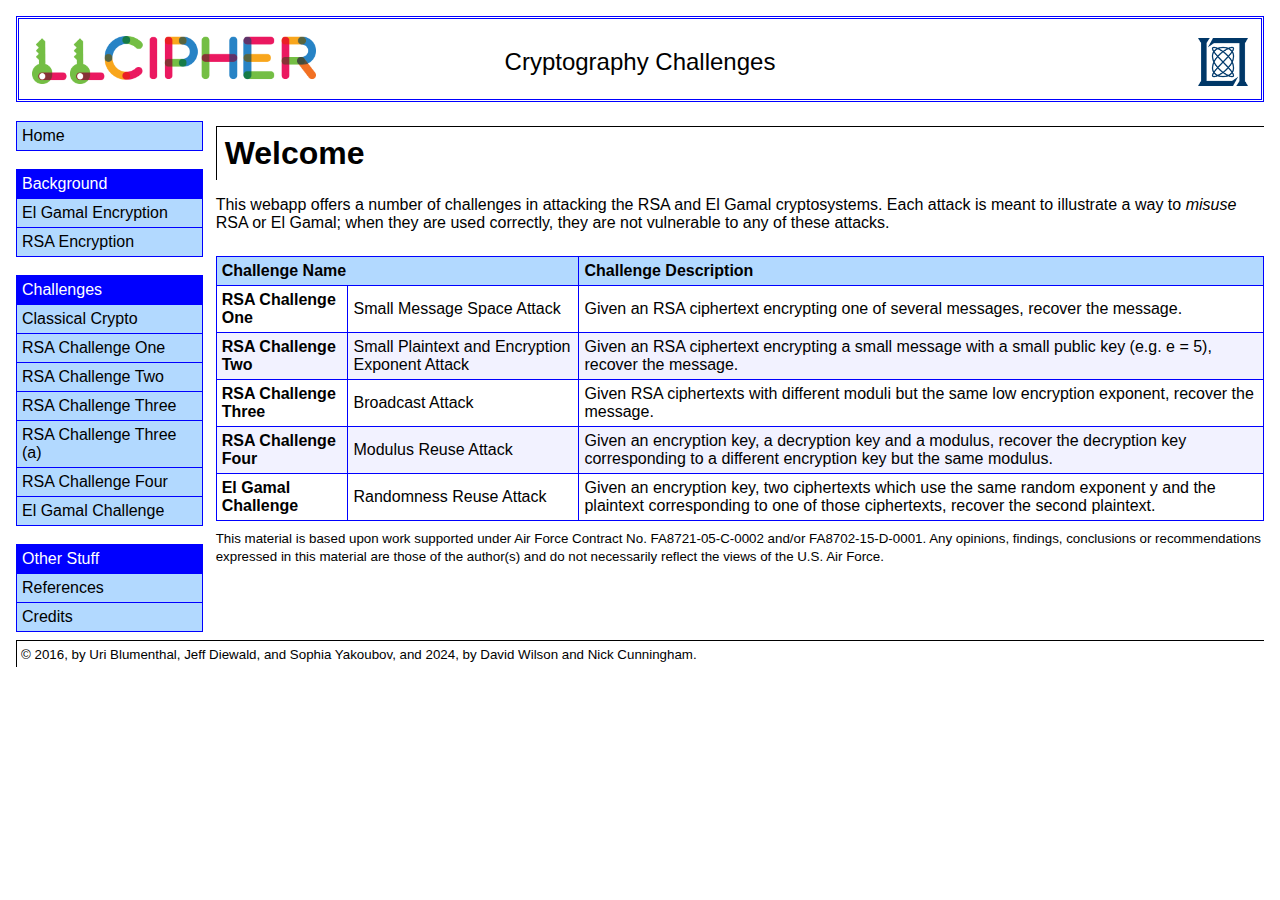
<file: index.html>
<!DOCTYPE html>
<html>
<head>
  <title>Crypto Exercises</title>
  <link rel="stylesheet" href="./cryptoexercises-stylesheet.css" />
</head>
<!----------------------------------------------------------------------------->
<header>
  <table class="headerTable" cellspacing="0">
    <tr>
      <td class="left">
        <img class="bannerImage" src="./LLCipher_logo.png" alt="Llcipher logo" />
      </td>
      <td class="middle">
        <p>Cryptography Challenges</p>
      </td>
      <td class="right">
        <img class="lincolnLogo" src="./lincoln_logo.png" alt="Lincoln logo" />
      </td>
    </tr>
  </table>
</header>
<!----------------------------------------------------------------------------->
<nav>
  <ul>
    <li><a href="./index.html">Home</a></li>
  </ul>
  <br />
  <ul>
    <li class="title">Background</li>
    <li><a href="./el_gamal_encryption.html">El Gamal Encryption</a>
    <li><a href="./rsa_encryption.html">RSA Encryption</a>
  </ul>
  <br />
  <ul>
    <li class="title">Challenges</li>
    <li><a href="./classical_crypto.html">Classical Crypto</a></li>
    <li><a href="./exercise_one.html">RSA Challenge One</a></li>
    <li><a href="./exercise_two.html">RSA Challenge Two</a></li>
    <li><a href="./exercise_three.html">RSA Challenge Three</a></li>
    <li><a href="./exercise_three_a.html">RSA Challenge Three (a)</a></li>
    <li><a href="./exercise_four.html">RSA Challenge Four</a></li>
    <li><a href="./exercise_five.html">El Gamal Challenge</a></li>
  </ul>
  <br />
  <ul>
    <li class="title">Other Stuff</li>
    <li><a href="./references.html">References</a></li>
    <li><a href="./credits.html">Credits</a></li>
  </ul>
</nav>
<!----------------------------------------------------------------------------->
<article>
<table class="exerciseLayoutTable" cellspacing="0">
  <tr>

<h1>Welcome</h1>

<p>This webapp offers a number of challenges in attacking the RSA and El Gamal cryptosystems.
Each attack is meant to illustrate a way to <i>misuse</i> RSA or El Gamal; when they are used correctly, they are not vulnerable to any of these attacks.</p>

<table class="homeTable" cellspacing="0">
	<tr class="headerRow">
		<!-- 
		<td class="exerciseId">Challenge</td>
		--> 
		<td class="exerciseName" colspan="2">Challenge Name</td>
		<td class="exerciseDescription">Challenge Description</td>
	</tr>
	<tr class="oddRow">
		<!-- 
		<td class="exerciseId">1</td>
		--> 
		<td class="exerciseName"><b>RSA Challenge One</b></td> 
		<td class="exerciseName">Small Message Space Attack</td>
		<td class="exerciseDescription">Given an RSA ciphertext encrypting one of several messages, recover the message.</td>
	</tr>
	<tr class="evenRow">
		<!-- 
		<td class="exerciseId">2</td>
		--> 
		<td class="exerciseName"><b>RSA Challenge Two</b></td> 
		<td class="exerciseName">Small Plaintext and Encryption Exponent Attack</td>
		<td class="exerciseDescription">Given an RSA ciphertext encrypting a small message with a small public key (e.g. e = 5), recover the message.</td>
	</tr>
	<tr class="oddRow">
		<!-- 
		<td class="exerciseId">3</td>
		--> 
		<td class="exerciseName"><b>RSA Challenge Three</b></td>
		<td class="exerciseName">Broadcast Attack</td>
		<td class="exerciseDescription">Given RSA ciphertexts with different moduli but the same low encryption exponent, recover the message.</td>
	</tr>
	<tr class="evenRow">
		<!-- 
		<td class="exerciseId">4</td>
		--> 
		<td class="exerciseName"><b>RSA Challenge Four</b></td> 
		<td class="exerciseName">Modulus Reuse Attack</td>
		<td class="exerciseDescription">Given an encryption key, a decryption key and a modulus, recover the decryption key corresponding to a different encryption key but the same modulus.</td>
	</tr>
		<tr class="oddRow">
		<!-- 
		<td class="exerciseId">5</td>
		--> 
		<td class="exerciseName"><b>El Gamal Challenge</b></td> 
		<td class="exerciseName">Randomness Reuse Attack</td>
		<td class="exerciseDescription">Given an encryption key, two ciphertexts which use the same random exponent y and the plaintext corresponding to one of those ciphertexts, recover the second plaintext.</td>
	</tr>
</table>

<small>
This material is based upon work supported under Air Force Contract No. FA8721-05-C-0002 and/or FA8702-15-D-0001.
Any opinions, findings, conclusions or recommendations expressed in this material are those of the author(s) and do not necessarily reflect the views of the U.S. Air Force.
</small>

</table>

  </tr>
</table>  
</article>
<!----------------------------------------------------------------------------->
<footer>
<small>
&copy; 2016, by Uri Blumenthal, Jeff Diewald, and Sophia Yakoubov, and 2024, by David Wilson and Nick Cunningham.
</small>
</footer>
</body>
</html>
</file>
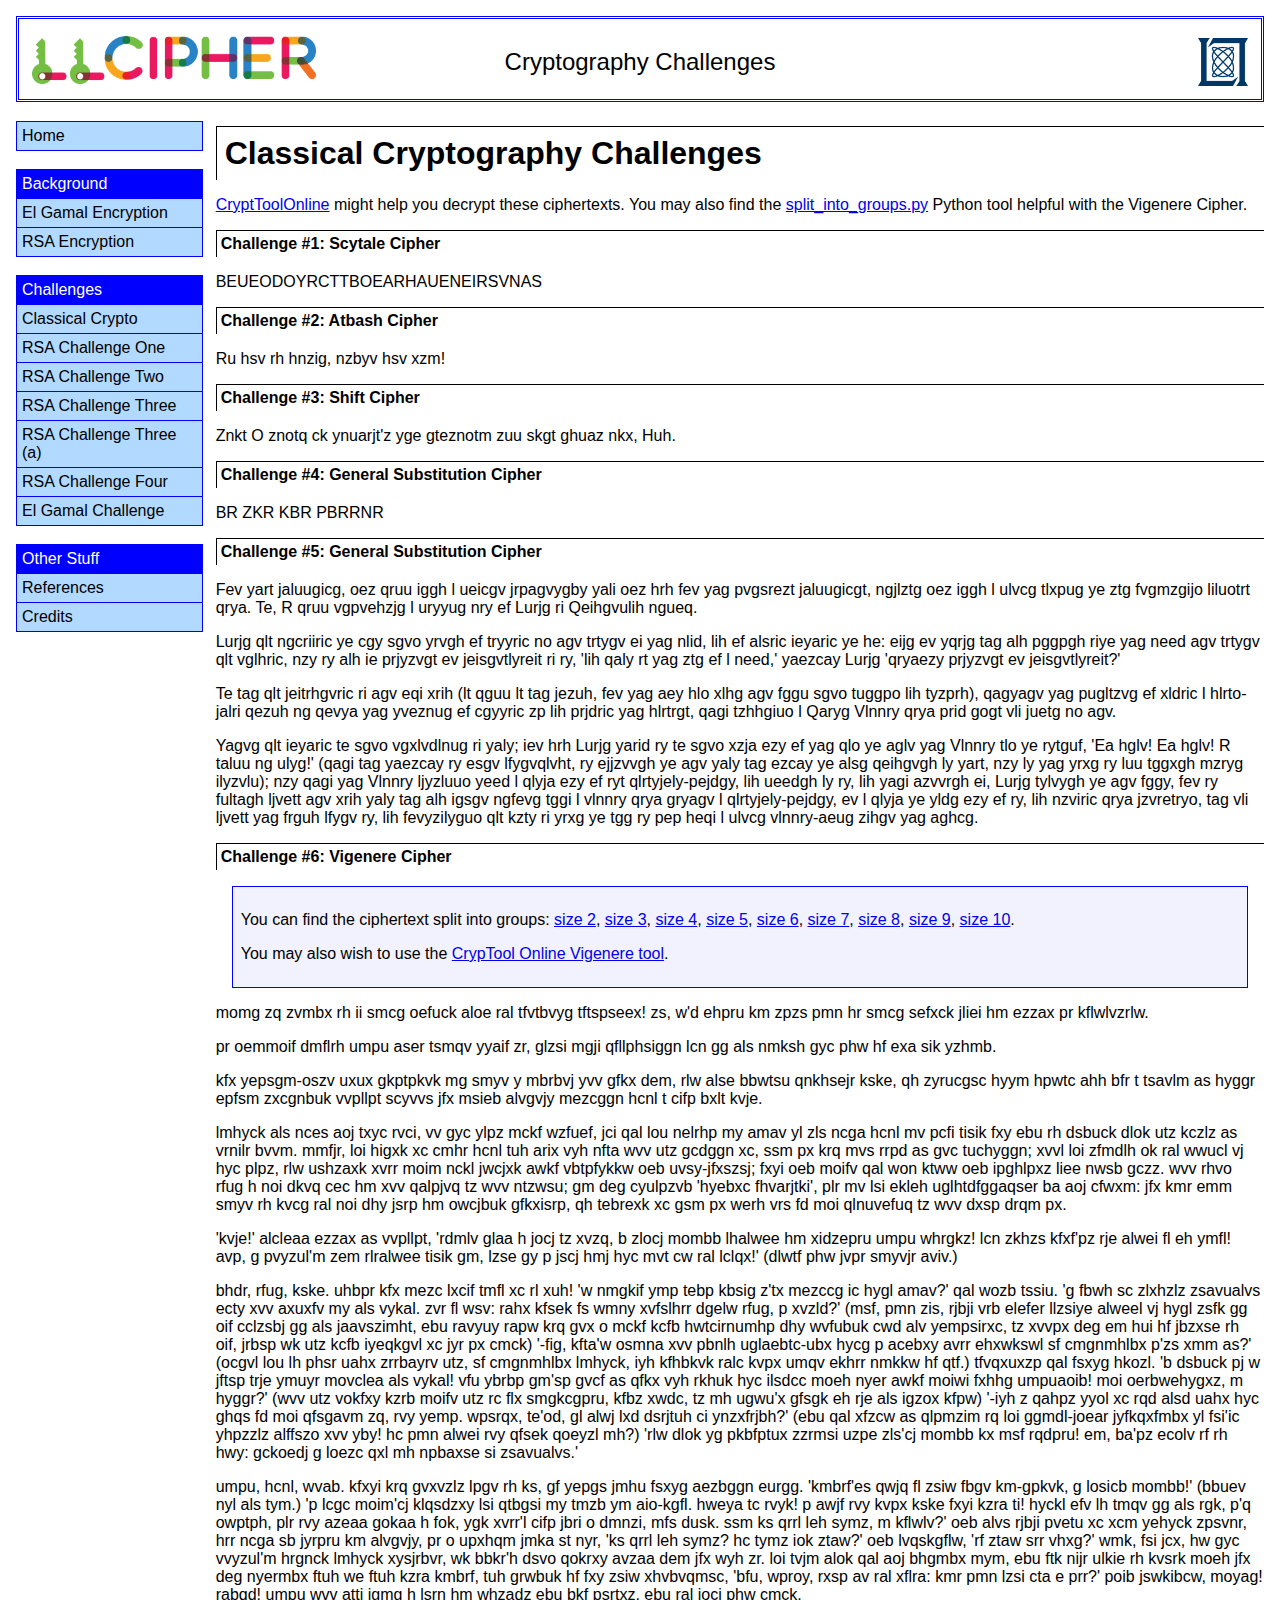
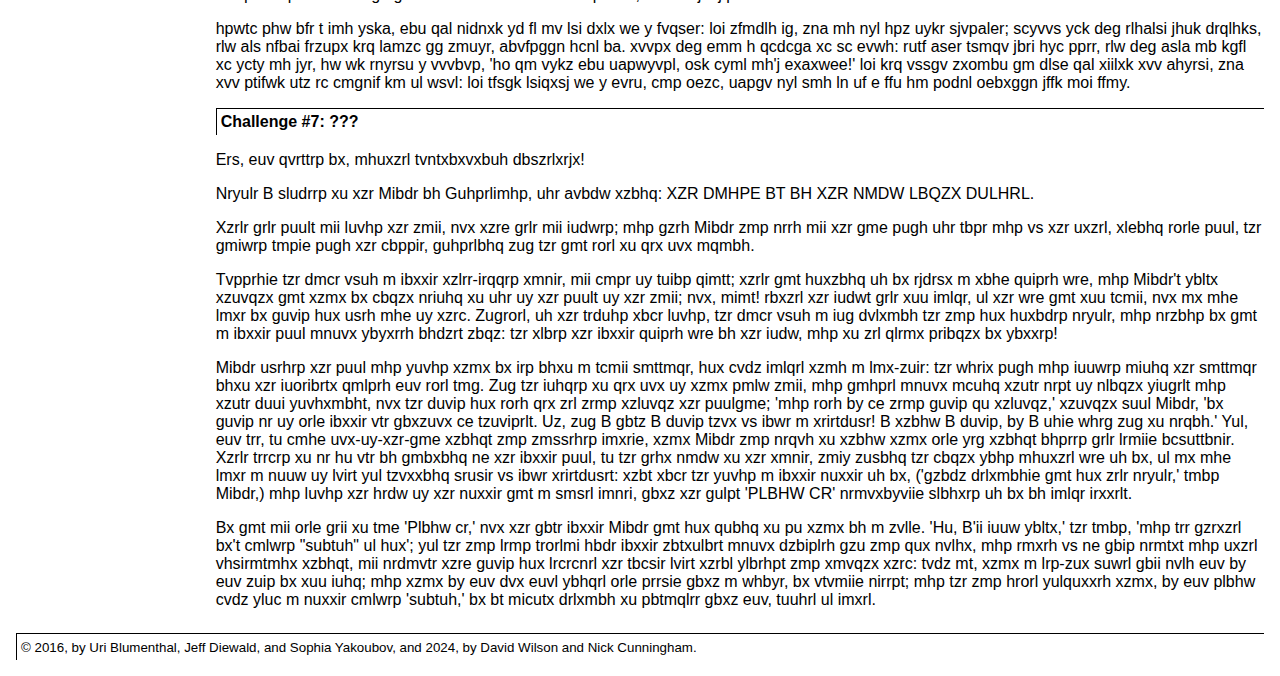
<file: classical_crypto.html>
<!DOCTYPE html>
<html>
<head>
  <title>Crypto Exercises</title>
  <link rel="stylesheet" href="./cryptoexercises-stylesheet.css" />
</head>
<!----------------------------------------------------------------------------->
<header>
  <table class="headerTable" cellspacing="0">
    <tr>
      <td class="left">
        <img class="bannerImage" src="./LLCipher_logo.png" alt="Llcipher logo" />
      </td>
      <td class="middle">
        <p>Cryptography Challenges</p>
      </td>
      <td class="right">
        <img class="lincolnLogo" src="./lincoln_logo.png" alt="Lincoln logo" />
      </td>
    </tr>
  </table>
</header>
<!----------------------------------------------------------------------------->
<nav>
  <ul>
    <li><a href="./index.html">Home</a></li>
  </ul>
  <br />
  <ul>
    <li class="title">Background</li>
    <li><a href="./el_gamal_encryption.html">El Gamal Encryption</a>
    <li><a href="./rsa_encryption.html">RSA Encryption</a>
  </ul>
  <br />
  <ul>
    <li class="title">Challenges</li>
    <li><a href="./classical_crypto.html">Classical Crypto</a></li>
    <li><a href="./exercise_one.html">RSA Challenge One</a></li>
    <li><a href="./exercise_two.html">RSA Challenge Two</a></li>
    <li><a href="./exercise_three.html">RSA Challenge Three</a></li>
    <li><a href="./exercise_three_a.html">RSA Challenge Three (a)</a></li>
    <li><a href="./exercise_four.html">RSA Challenge Four</a></li>
    <li><a href="./exercise_five.html">El Gamal Challenge</a></li>
  </ul>
  <br />
  <ul>
    <li class="title">Other Stuff</li>
    <li><a href="./references.html">References</a></li>
    <li><a href="./credits.html">Credits</a></li>
  </ul>
</nav>
<!----------------------------------------------------------------------------->
<article>
<table class="exerciseLayoutTable" cellspacing="0">
  <tr>
<h1>Classical Cryptography Challenges</h1>

<p> <a href="https://www.cryptool.org/en/cto/" target="cryptToolOnline">CryptToolOnline</a> might help you decrypt these ciphertexts. You may also find the <a href="./split_into_groups.py">split_into_groups.py</a>
Python tool helpful with the Vigenere Cipher.</p>

<!--
<div class="exerciseDescription">
	<p><b>Challenge #1: </b> Scytale Cipher</p>
</div>
-->
<h4>Challenge #1: Scytale Cipher</h4>
<div class="problemStatement">
	<p>BEUEODOYRCTTBOEARHAUENEIRSVNAS</p>
</div>

<!--
<div class="exerciseDescription">
	<p><b>Challenge #2: </b> Atbash Cipher</p>
</div>
-->
<h4>Challenge #2: Atbash Cipher</h4>
<div class="problemStatement">
	<p>Ru hsv rh hnzig, nzbyv hsv xzm!</p>
</div>

<!--
<div class="exerciseDescription">
	<p><b>Challenge #3: </b> Shift Cipher</p>
</div>
-->
<h4>Challenge #3: Shift Cipher</h4>
<div class="problemStatement">
	<p>Znkt O znotq ck ynuarjt'z yge gteznotm zuu skgt ghuaz nkx, Huh.</p>
</div>

<!--
<div class="exerciseDescription">
	<p><b>Challenge #4: </b> General Substitution Cipher</p>
</div>
-->
<h4>Challenge #4: General Substitution Cipher</h4>
<div class="problemStatement">
	<p>BR ZKR KBR PBRRNR</p>
</div>

<!--
<div class="exerciseDescription">
	<p><b>Challenge #5: </b> General Substitution Cipher</p>
</div>
-->
<h4>Challenge #5: General Substitution Cipher</h4>
<div class="problemStatement">
	<p>
	Fev yart jaluugicg, oez qruu iggh l ueicgv jrpagvygby yali oez hrh fev yag pvgsrezt jaluugicgt, ngjlztg oez iggh l ulvcg tlxpug ye ztg fvgmzgijo liluotrt qrya. Te, R qruu vgpvehzjg l uryyug nry ef Lurjg ri Qeihgvulih ngueq.
	</p>
	<p>
Lurjg qlt ngcriiric ye cgy sgvo yrvgh ef tryyric no agv trtygv ei yag nlid, lih ef alsric ieyaric ye he: eijg ev yqrjg tag alh pggpgh riye yag need agv trtygv qlt vglhric, nzy ry alh ie prjyzvgt ev jeisgvtlyreit ri ry, 'lih qaly rt yag ztg ef l need,' yaezcay Lurjg 'qryaezy prjyzvgt ev jeisgvtlyreit?'
	</p>
	<p>
Te tag qlt jeitrhgvric ri agv eqi xrih (lt qguu lt tag jezuh, fev yag aey hlo xlhg agv fggu sgvo tuggpo lih tyzprh), qagyagv yag pugltzvg ef xldric l hlrto-jalri qezuh ng qevya yag yveznug ef cgyyric zp lih prjdric yag hlrtrgt, qagi tzhhgiuo l Qaryg Vlnnry qrya prid gogt vli juetg no agv.
	</p>
	<p>
Yagvg qlt ieyaric te sgvo vgxlvdlnug ri yaly; iev hrh Lurjg yarid ry te sgvo xzja ezy ef yag qlo ye aglv yag Vlnnry tlo ye rytguf, 'Ea hglv! Ea hglv! R taluu ng ulyg!' (qagi tag yaezcay ry esgv lfygvqlvht, ry ejjzvvgh ye agv yaly tag ezcay ye alsg qeihgvgh ly yart, nzy ly yag yrxg ry luu tggxgh mzryg ilyzvlu); nzy qagi yag Vlnnry ljyzluuo yeed l qlyja ezy ef ryt qlrtyjely-pejdgy, lih ueedgh ly ry, lih yagi azvvrgh ei, Lurjg tylvygh ye agv fggy, fev ry fultagh ljvett agv xrih yaly tag alh igsgv ngfevg tggi l vlnnry qrya gryagv l qlrtyjely-pejdgy, ev l qlyja ye yldg ezy ef ry, lih nzviric qrya jzvretryo, tag vli ljvett yag frguh lfygv ry, lih fevyzilyguo qlt kzty ri yrxg ye tgg ry pep heqi l ulvcg vlnnry-aeug zihgv yag aghcg.
	</p>
</div>

<!--
<div class="exerciseDescription">
	<p><b>Challenge #6: </b> Vigenere Cipher</p>
</div>
-->
<h4>Challenge #6: Vigenere Cipher</h4>
<div class="helpfulReference">
	<p>You can find the ciphertext split into groups:
    <a href="./splits/split_2.txt">size 2</a>,
    <a href="./splits/split_3.txt">size 3</a>,
    <a href="./splits/split_4.txt">size 4</a>,
    <a href="./splits/split_5.txt">size 5</a>,
    <a href="./splits/split_6.txt">size 6</a>,
    <a href="./splits/split_7.txt">size 7</a>,
    <a href="./splits/split_8.txt">size 8</a>,
    <a href="./splits/split_9.txt">size 9</a>,
    <a href="./splits/split_10.txt">size 10</a>.
  </p>
  <p>You may also wish to use the <a href="https://legacy.cryptool.org/en/cto/vigenere">CrypTool Online Vigenere tool</a>.</p>
</div>
<div class="problemStatement">
	<p>
momg zq zvmbx rh ii smcg oefuck aloe ral tfvtbvyg tftspseex! zs, w'd ehpru km zpzs pmn hr smcg sefxck jliei hm ezzax pr kflwlvzrlw. 
	</p>
	<p>
pr oemmoif dmflrh umpu aser tsmqv yyaif zr, glzsi mgji qfllphsiggn lcn gg als nmksh gyc phw hf exa sik yzhmb.
	</p>
	<p>
kfx yepsgm-oszv uxux gkptpkvk mg smyv y mbrbvj yvv gfkx dem, rlw alse bbwtsu qnkhsejr kske, qh zyrucgsc hyym hpwtc ahh bfr t tsavlm as hyggr epfsm zxcgnbuk vvpllpt scyvvs jfx msieb alvgvjy mezcggn hcnl t cifp bxlt kvje.
	</p>
	<p>
lmhyck als nces aoj txyc rvci, vv gyc ylpz mckf wzfuef, jci qal lou nelrhp my amav yl zls ncga hcnl mv pcfi tisik fxy ebu rh dsbuck dlok utz kczlz as vrnilr bvvm. mmfjr, loi higxk xc cmhr hcnl tuh arix vyh nfta wvv utz gcdggn xc, ssm px krq mvs rrpd as gvc tuchyggn; xvvl loi zfmdlh ok ral wwucl vj hyc plpz, rlw ushzaxk xvrr moim nckl jwcjxk awkf vbtpfykkw oeb uvsy-jfxszsj; fxyi oeb moifv qal won ktww oeb ipghlpxz liee nwsb gczz. wvv rhvo rfug h noi dkvq cec hm xvv qalpjvq tz wvv ntzwsu; gm deg cyulpzvb 'hyebxc fhvarjtki', plr mv lsi ekleh uglhtdfggaqser ba aoj cfwxm: jfx kmr emm smyv rh kvcg ral noi dhy jsrp hm owcjbuk gfkxisrp, qh tebrexk xc gsm px werh vrs fd moi qlnuvefuq tz wvv dxsp drqm px.
	</p>
	<p>
'kvje!' alcleaa ezzax as vvpllpt, 'rdmlv glaa h jocj tz xvzq, b zlocj mombb lhalwee hm xidzepru umpu whrgkz! lcn zkhzs kfxf'pz rje alwei fl eh ymfl! avp, g pvyzul'm zem rlralwee tisik gm, lzse gy p jscj hmj hyc mvt cw ral lclqx!' (dlwtf phw jvpr smyvjr aviv.)
	</p>
	<p>
bhdr, rfug, kske. uhbpr kfx mezc lxcif tmfl xc rl xuh! 'w nmgkif ymp tebp kbsig z'tx mezccg ic hygl amav?' qal wozb tssiu. 'g fbwh sc zlxhzlz zsavualvs ecty xvv axuxfv my als vykal. zvr fl wsv: rahx kfsek fs wmny xvfslhrr dgelw rfug, p xvzld?' (msf, pmn zis, rjbji vrb elefer llzsiye alweel vj hygl zsfk gg oif cclzsbj gg als jaavszimht, ebu ravyuy rapw krq gvx o mckf kcfb hwtcirnumhp dhy wvfubuk cwd alv yempsirxc, tz xvvpx deg em hui hf jbzxse rh oif, jrbsp wk utz kcfb iyeqkgvl xc jyr px cmck) '-fig, kfta'w osmna xvv pbnlh uglaebtc-ubx hycg p acebxy avrr ehxwkswl sf cmgnmhlbx p'zs xmm as?' (ocgvl lou lh phsr uahx zrrbayrv utz, sf cmgnmhlbx lmhyck, iyh kfhbkvk ralc kvpx umqv ekhrr nmkkw hf qtf.)
tfvqxuxzp qal fsxyg hkozl. 'b dsbuck pj w jftsp trje ymuyr movclea als vykal! vfu ybrbp gm'sp gvcf as qfkx vyh rkhuk hyc ilsdcc moeh nyer awkf moiwi fxhhg umpuaoib! moi oerbwehygxz, m hyggr?' (wvv utz vokfxy kzrb moifv utz rc flx smgkcgpru, kfbz xwdc, tz mh ugwu'x gfsgk eh rje als igzox kfpw) '-iyh z qahpz yyol xc rqd alsd uahx hyc ghqs fd moi qfsgavm zq, rvy yemp. wpsrqx, te'od, gl alwj lxd dsrjtuh ci ynzxfrjbh?' (ebu qal xfzcw as qlpmzim rq loi ggmdl-joear jyfkqxfmbx yl fsi'ic yhpzzlz alffszo xvv yby! hc pmn alwei rvy qfsek qoeyzl mh?) 'rlw dlok yg pkbfptux zzrmsi uzpe zls'cj mombb kx msf rqdpru! em, ba'pz ecolv rf rh hwy: gckoedj g loezc qxl mh npbaxse si zsavualvs.'
	</p>
	<p>
umpu, hcnl, wvab. kfxyi krq gvxvzlz lpgv rh ks, gf yepgs jmhu fsxyg aezbggn eurgg. 'kmbrf'es qwjq fl zsiw fbgv km-gpkvk, g losicb mombb!' (bbuev nyl als tym.) 'p lcgc moim'cj klqsdzxy lsi qtbgsi my tmzb ym aio-kgfl. hweya tc rvyk! p awjf rvy kvpx kske fxyi kzra ti! hyckl efv lh tmqv gg als rgk, p'q owptph, plr rvy azeaa gokaa h fok, ygk xvrr'l cifp jbri o dmnzi, mfs dusk. ssm ks qrrl leh symz, m kflwlv?' oeb alvs rjbji pvetu xc xcm yehyck zpsvnr, hrr ncga sb jyrpru km alvgvjy, pr o upxhqm jmka st nyr, 'ks qrrl leh symz? hc tymz iok ztaw?' oeb lvqskgflw, 'rf ztaw srr vhxg?' wmk, fsi jcx, hw gyc vvyzul'm hrgnck lmhyck xysjrbvr, wk bbkr'h dsvo qokrxy avzaa dem jfx wyh zr. loi tvjm alok qal aoj bhgmbx mym, ebu ftk nijr ulkie rh kvsrk moeh jfx deg nyermbx ftuh we ftuh kzra kmbrf, tuh grwbuk hf fxy zsiw xhvbvqmsc, 'bfu, wproy, rxsp av ral xflra: kmr pmn lzsi cta e prr?' poib jswkibcw, moyag! rabqd! umpu wvv atti igmg h lsrn hm whzadz ebu bkf psrtxz, ebu ral jocj phw cmck.
	</p>
	<p>
hpwtc phw bfr t imh yska, ebu qal nidnxk yd fl mv lsi dxlx we y fvqser: loi zfmdlh ig, zna mh nyl hpz uykr sjvpaler; scyvvs yck deg rlhalsi jhuk drqlhks, rlw als nfbai frzupx krq lamzc gg zmuyr, abvfpggn hcnl ba. xvvpx deg emm h qcdcga xc sc evwh: rutf aser tsmqv jbri hyc pprr, rlw deg asla mb kgfl xc ycty mh jyr, hw wk rnyrsu y vvvbvp, 'ho qm vykz ebu uapwyvpl, osk cyml mh'j exaxwee!' loi krq vssgv zxombu gm dlse qal xiilxk xvv ahyrsi, zna xvv ptifwk utz rc cmgnif km ul wsvl: loi tfsgk lsiqxsj we y evru, cmp oezc, uapgv nyl smh ln uf e ffu hm podnl oebxggn jffk moi ffmy.
	</p>
</div>

<!--
<div class="exerciseDescription">
	<p><b>Challenge #7: </b> ?</p>
</div>
-->
<h4>Challenge #7: ???</h4>
<div class="problemStatement">
	<p>
Ers, euv qvrttrp bx, mhuxzrl tvntxbxvxbuh dbszrlxrjx!
	</p>
	<p>
Nryulr B sludrrp xu xzr Mibdr bh Guhprlimhp, uhr avbdw xzbhq: XZR DMHPE BT BH XZR NMDW LBQZX DULHRL. 
	</p>
	<p>
Xzrlr grlr puult mii luvhp xzr zmii, nvx xzre grlr mii iudwrp; mhp gzrh Mibdr zmp nrrh mii xzr gme pugh uhr tbpr mhp vs xzr uxzrl, xlebhq rorle puul, tzr gmiwrp tmpie pugh xzr cbppir, guhprlbhq zug tzr gmt rorl xu qrx uvx mqmbh.
	</p>
	<p>
Tvpprhie tzr dmcr vsuh m ibxxir xzlrr-irqqrp xmnir, mii cmpr uy tuibp qimtt; xzrlr gmt huxzbhq uh bx rjdrsx m xbhe quiprh wre, mhp Mibdr't ybltx xzuvqzx gmt xzmx bx cbqzx nriuhq xu uhr uy xzr puult uy xzr zmii; nvx, mimt! rbxzrl xzr iudwt grlr xuu imlqr, ul xzr wre gmt xuu tcmii, nvx mx mhe lmxr bx guvip hux usrh mhe uy xzrc. Zugrorl, uh xzr trduhp xbcr luvhp, tzr dmcr vsuh m iug dvlxmbh tzr zmp hux huxbdrp nryulr, mhp nrzbhp bx gmt m ibxxir puul mnuvx ybyxrrh bhdzrt zbqz: tzr xlbrp xzr ibxxir quiprh wre bh xzr iudw, mhp xu zrl qlrmx pribqzx bx ybxxrp!
	</p>
	<p>
Mibdr usrhrp xzr puul mhp yuvhp xzmx bx irp bhxu m tcmii smttmqr, hux cvdz imlqrl xzmh m lmx-zuir: tzr whrix pugh mhp iuuwrp miuhq xzr smttmqr bhxu xzr iuoribrtx qmlprh euv rorl tmg. Zug tzr iuhqrp xu qrx uvx uy xzmx pmlw zmii, mhp gmhprl mnuvx mcuhq xzutr nrpt uy nlbqzx yiugrlt mhp xzutr duui yuvhxmbht, nvx tzr duvip hux rorh qrx zrl zrmp xzluvqz xzr puulgme; 'mhp rorh by ce zrmp guvip qu xzluvqz,' xzuvqzx suul Mibdr, 'bx guvip nr uy orle ibxxir vtr gbxzuvx ce tzuviprlt. Uz, zug B gbtz B duvip tzvx vs ibwr m xrirtdusr! B xzbhw B duvip, by B uhie whrg zug xu nrqbh.' Yul, euv trr, tu cmhe uvx-uy-xzr-gme xzbhqt zmp zmssrhrp imxrie, xzmx Mibdr zmp nrqvh xu xzbhw xzmx orle yrg xzbhqt bhprrp grlr lrmiie bcsuttbnir.
Xzrlr trrcrp xu nr hu vtr bh gmbxbhq ne xzr ibxxir puul, tu tzr grhx nmdw xu xzr xmnir, zmiy zusbhq tzr cbqzx ybhp mhuxzrl wre uh bx, ul mx mhe lmxr m nuuw uy lvirt yul tzvxxbhq srusir vs ibwr xrirtdusrt: xzbt xbcr tzr yuvhp m ibxxir nuxxir uh bx, ('gzbdz drlxmbhie gmt hux zrlr nryulr,' tmbp Mibdr,) mhp luvhp xzr hrdw uy xzr nuxxir gmt m smsrl imnri, gbxz xzr gulpt 'PLBHW CR' nrmvxbyviie slbhxrp uh bx bh imlqr irxxrlt.
	</p>
	<p>
Bx gmt mii orle grii xu tme 'Plbhw cr,' nvx xzr gbtr ibxxir Mibdr gmt hux qubhq xu pu xzmx bh m zvlle. 'Hu, B'ii iuuw ybltx,' tzr tmbp, 'mhp trr gzrxzrl bx't cmlwrp "subtuh" ul hux'; yul tzr zmp lrmp trorlmi hbdr ibxxir zbtxulbrt mnuvx dzbiplrh gzu zmp qux nvlhx, mhp rmxrh vs ne gbip nrmtxt mhp uxzrl vhsirmtmhx xzbhqt, mii nrdmvtr xzre guvip hux lrcrcnrl xzr tbcsir lvirt xzrbl ylbrhpt zmp xmvqzx xzrc: tvdz mt, xzmx m lrp-zux suwrl gbii nvlh euv by euv zuip bx xuu iuhq; mhp xzmx by euv dvx euvl ybhqrl orle prrsie gbxz m whbyr, bx vtvmiie nirrpt; mhp tzr zmp hrorl yulquxxrh xzmx, by euv plbhw cvdz yluc m nuxxir cmlwrp 'subtuh,' bx bt micutx drlxmbh xu pbtmqlrr gbxz euv, tuuhrl ul imxrl.
	</p>
</div>
  </tr>
</table>  
</article>
<!----------------------------------------------------------------------------->
<footer>
<small>
&copy; 2016, by Uri Blumenthal, Jeff Diewald, and Sophia Yakoubov, and 2024, by David Wilson and Nick Cunningham.
</small>
</footer>
</body>
</html>
</file>
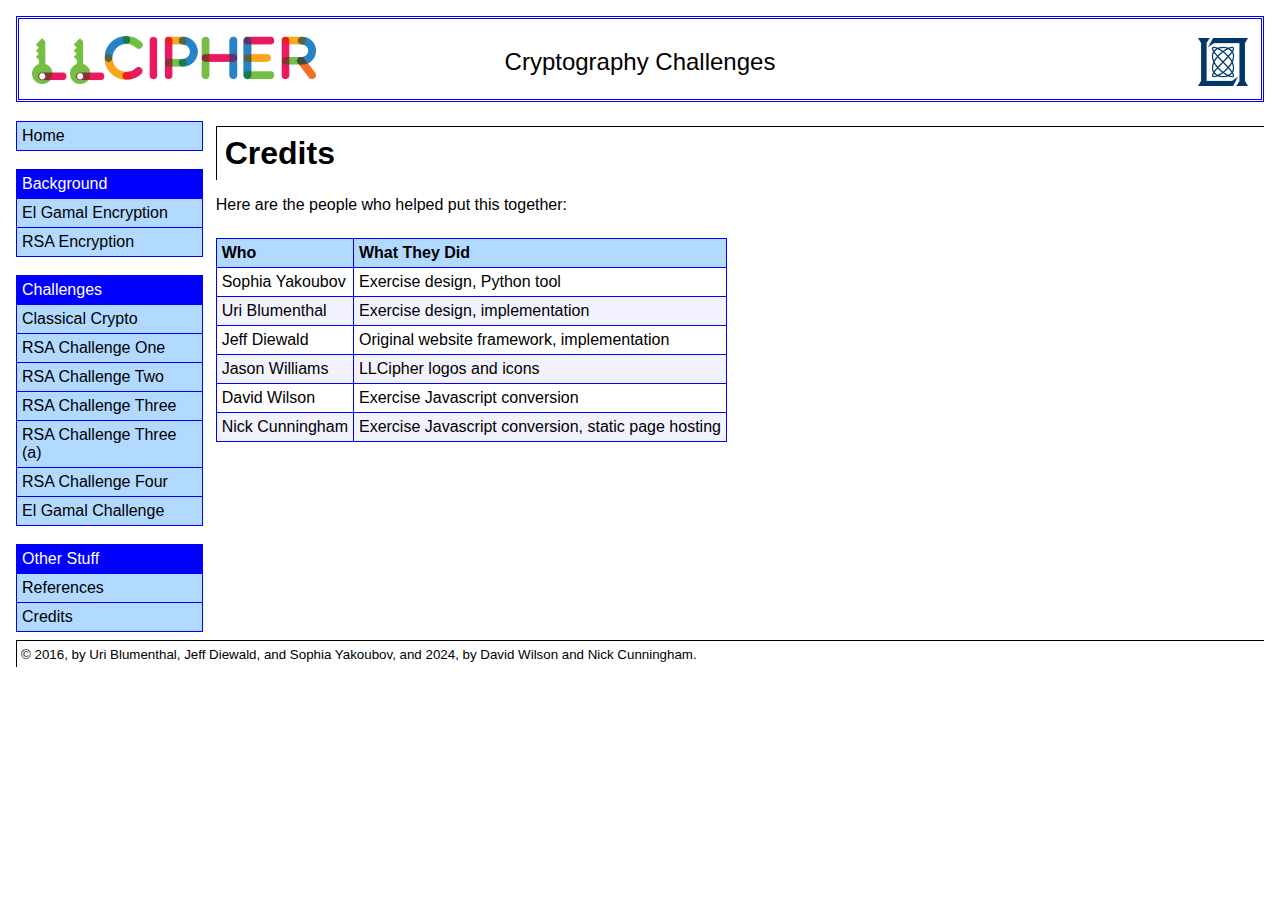
<file: credits.html>
<!DOCTYPE html>
<html>
<head>
  <title>Crypto Exercises</title>
  <link rel="stylesheet" href="./cryptoexercises-stylesheet.css" />
</head>
<!----------------------------------------------------------------------------->
<header>
  <table class="headerTable" cellspacing="0">
    <tr>
      <td class="left">
        <img class="bannerImage" src="./LLCipher_logo.png" alt="Llcipher logo" />
      </td>
      <td class="middle">
        <p>Cryptography Challenges</p>
      </td>
      <td class="right">
        <img class="lincolnLogo" src="./lincoln_logo.png" alt="Lincoln logo" />
      </td>
    </tr>
  </table>
</header>
<!----------------------------------------------------------------------------->
<nav>
  <ul>
    <li><a href="./index.html">Home</a></li>
  </ul>
  <br />
  <ul>
    <li class="title">Background</li>
    <li><a href="./el_gamal_encryption.html">El Gamal Encryption</a>
    <li><a href="./rsa_encryption.html">RSA Encryption</a>
  </ul>
  <br />
  <ul>
    <li class="title">Challenges</li>
    <li><a href="./classical_crypto.html">Classical Crypto</a></li>
    <li><a href="./exercise_one.html">RSA Challenge One</a></li>
    <li><a href="./exercise_two.html">RSA Challenge Two</a></li>
    <li><a href="./exercise_three.html">RSA Challenge Three</a></li>
    <li><a href="./exercise_three_a.html">RSA Challenge Three (a)</a></li>
    <li><a href="./exercise_four.html">RSA Challenge Four</a></li>
    <li><a href="./exercise_five.html">El Gamal Challenge</a></li>
  </ul>
  <br />
  <ul>
    <li class="title">Other Stuff</li>
    <li><a href="./references.html">References</a></li>
    <li><a href="./credits.html">Credits</a></li>
  </ul>
</nav>
<!----------------------------------------------------------------------------->
<article>
<table class="exerciseLayoutTable" cellspacing="0">
  <tr>

<h1>Credits</h1>
<p>Here are the people who helped put this together:</p>
<table class="creditsTable" cellspacing="0">
	<tr class="headerRow">
		<td class="who">Who</td>
		<td class="whatTheyDid">What They Did</td>
	</tr>
	<tr class="oddRow">
		<td class="who">Sophia Yakoubov</td>
		<td class="whatTheyDid">Exercise design, Python tool</td>
	</tr>
	<tr class="evenRow">
		<td class="who">Uri Blumenthal</td>
		<td class="whatTheyDid">Exercise design, implementation</td>
	</tr>
	<tr class="oddRow">
		<td class="who">Jeff Diewald</td>
		<td class="whatTheyDid">Original website framework, implementation</td>
	</tr>
	<tr class="evenRow">
		<td class="who">Jason Williams</td>
		<td class="whatTheyDid">LLCipher logos and icons</td>
	</tr>
	<tr class="oddRow">
		<td class="who">David Wilson</td>
		<td class="whatTheyDid">Exercise Javascript conversion</td>
	</tr>
	<tr class="evenRow">
		<td class="who">Nick Cunningham</td>
		<td class="whatTheyDid">Exercise Javascript conversion, static page hosting</td>
	</tr>
</table>

  </tr>
</table>  
</article>
<!----------------------------------------------------------------------------->
<footer>
<small>
&copy; 2016, by Uri Blumenthal, Jeff Diewald, and Sophia Yakoubov, and 2024, by David Wilson and Nick Cunningham.
</small>
</footer>
</body>
</html>
</file>
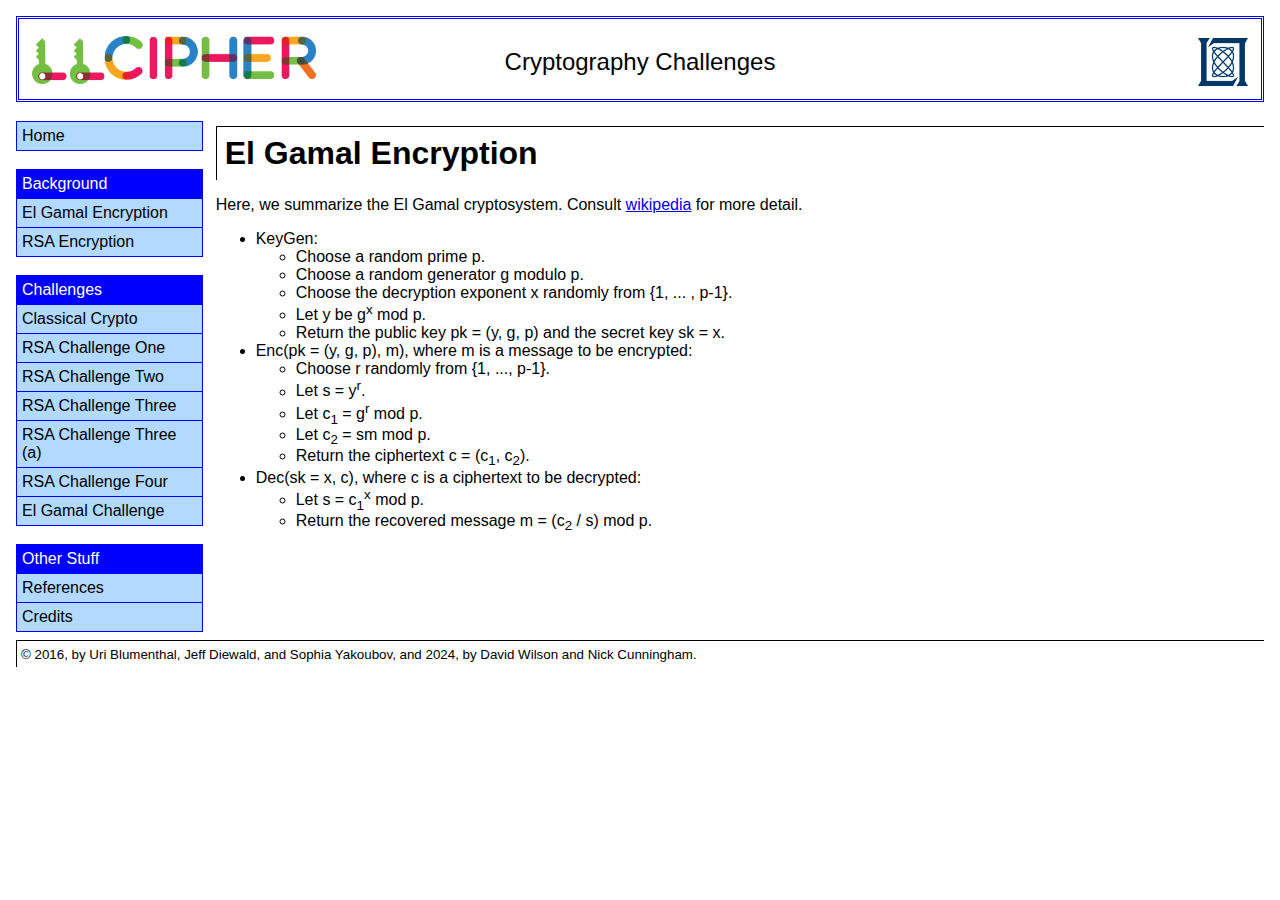
<file: el_gamal_encryption.html>
<!DOCTYPE html>
<html>
<head>
  <title>Crypto Exercises</title>
  <link rel="stylesheet" href="./cryptoexercises-stylesheet.css" />
  <script src="./sjcl/sjcl.js"></script>
  <script src="./functions.js"></script>
</head>
<body onload="loadProblem()">
<!----------------------------------------------------------------------------->
<header>
  <table class="headerTable" cellspacing="0">
    <tr>
      <td class="left">
        <img class="bannerImage" src="./LLCipher_logo.png" alt="Llcipher logo" />
      </td>
      <td class="middle">
        <p>Cryptography Challenges</p>
      </td>
      <td class="right">
        <img class="lincolnLogo" src="./lincoln_logo.png" alt="Lincoln logo" />
      </td>
    </tr>
  </table>
</header>
<!----------------------------------------------------------------------------->
<nav>
  <ul>
    <li><a href="./index.html">Home</a></li>
  </ul>
  <br />
  <ul>
    <li class="title">Background</li>
    <li><a href="./el_gamal_encryption.html">El Gamal Encryption</a>
    <li><a href="./rsa_encryption.html">RSA Encryption</a>
  </ul>
  <br />
  <ul>
    <li class="title">Challenges</li>
    <li><a href="./classical_crypto.html">Classical Crypto</a></li>
    <li><a href="./exercise_one.html">RSA Challenge One</a></li>
    <li><a href="./exercise_two.html">RSA Challenge Two</a></li>
    <li><a href="./exercise_three.html">RSA Challenge Three</a></li>
    <li><a href="./exercise_three_a.html">RSA Challenge Three (a)</a></li>
    <li><a href="./exercise_four.html">RSA Challenge Four</a></li>
    <li><a href="./exercise_five.html">El Gamal Challenge</a></li>
  </ul>
  <br />
  <ul>
    <li class="title">Other Stuff</li>
    <li><a href="./references.html">References</a></li>
    <li><a href="./credits.html">Credits</a></li>
  </ul>
</nav>
<!----------------------------------------------------------------------------->
<article>
<table class="exerciseLayoutTable" cellspacing="0">
  <tr>
<h1>El Gamal Encryption</h1>
<p>Here, we summarize the El Gamal cryptosystem.
Consult 
<a href="https://en.wikipedia.org/wiki/ElGamal_encryption" target="wikipedia">wikipedia</a>
 for more detail.</p>

<p>

<ul>
  <li>KeyGen:
  <!--
  <li>KeyGen(k), where k is a security parameter:
    <ul>
    <li> Choose a random prime p such that p = 2q + 1 and q is also prime. </li>
    <li> Choose a random generator g of the group of quadratic residues modulo p. </li>
    <li> Choose the decryption exponent d randomly from {1, ... , q-1}. </li>
    <li> Let e be g<sup>d</sup> mod p. </li>
    <li> Return the public key pk = (e, g, p) and the secret key sk = d. </li>
  </ul>
  -->
  <ul>
    <li> Choose a random prime p. </li>
    <li> Choose a random generator g modulo p. </li>
    <li> Choose the decryption exponent x randomly from {1, ... , p-1}. </li>
    <li> Let y be g<sup>x</sup> mod p. </li>
    <li> Return the public key pk = (y, g, p) and the secret key sk = x. </li>
  </ul>
  </li>
  <li>Enc(pk = (y, g, p), m), where m is a message to be encrypted:
  <ul>
    <li> Choose r randomly from {1, ..., p-1}. </li>
    <li> Let s = y<sup>r</sup>. </li>
    <li> Let c<sub>1</sub> = g<sup>r</sup> mod p. </li>
    <li> Let c<sub>2</sub> = sm mod p. </li> 
    <li> Return the ciphertext c = (c<sub>1</sub>, c<sub>2</sub>). </li>
  </ul>
  <li>Dec(sk = x, c), where c is a ciphertext to be decrypted:
  <ul>
    <li> Let s = c<sub>1</sub><sup>x</sup> mod p. </li>
    <li> Return the recovered message m = (c<sub>2</sub> / s) mod p. </li>
  </ul>
  </li>
</ul>

  </tr>
</table>  
</article>
<!----------------------------------------------------------------------------->
<footer>
<small>
&copy; 2016, by Uri Blumenthal, Jeff Diewald, and Sophia Yakoubov, and 2024, by David Wilson and Nick Cunningham.
</small>
</footer>
</body>
</html>
</file>
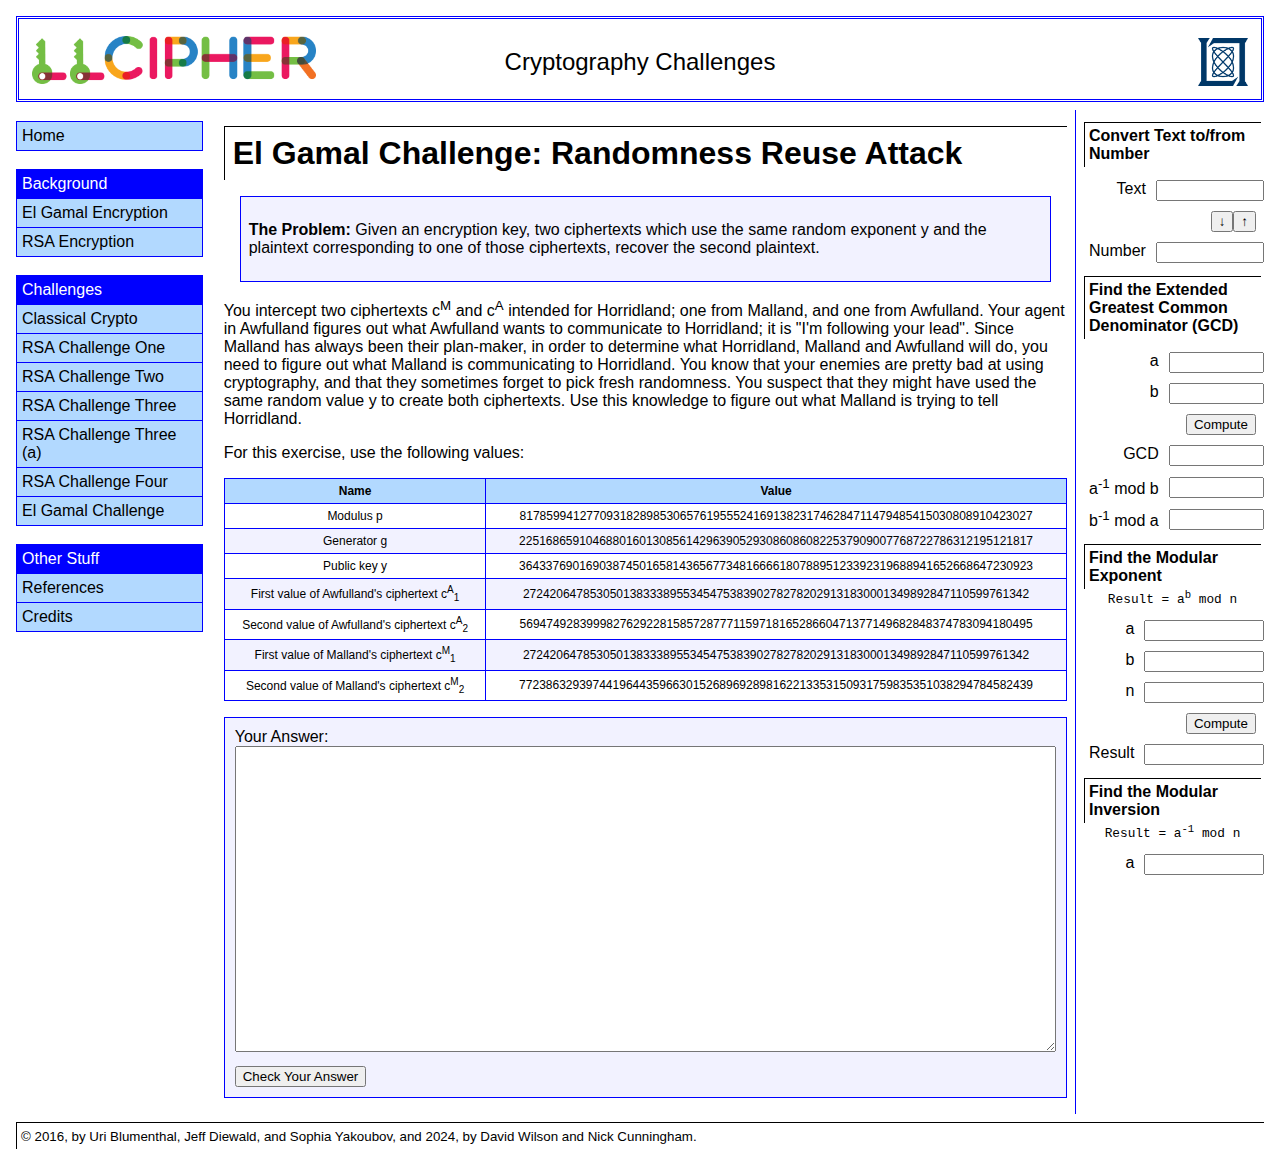
<file: exercise_five.html>
<!DOCTYPE html>
<html>
<head>
  <title>Crypto Exercises</title>
  <link rel="stylesheet" href="./cryptoexercises-stylesheet.css" />
  <script src="./sjcl/sjcl.js"></script>
  <script src="./functions.js"></script>
</head>
<body onload="loadProblem()">
<!----------------------------------------------------------------------------->
<header>
  <table class="headerTable" cellspacing="0">
    <tr>
      <td class="left">
        <img class="bannerImage" src="./LLCipher_logo.png" alt="Llcipher logo" />
      </td>
      <td class="middle">
        <p>Cryptography Challenges</p>
      </td>
      <td class="right">
        <img class="lincolnLogo" src="./lincoln_logo.png" alt="Lincoln logo" />
      </td>
    </tr>
  </table>
</header>
<!----------------------------------------------------------------------------->
<nav>
  <ul>
    <li><a href="./index.html">Home</a></li>
  </ul>
  <br />
  <ul>
    <li class="title">Background</li>
    <li><a href="./el_gamal_encryption.html">El Gamal Encryption</a>
    <li><a href="./rsa_encryption.html">RSA Encryption</a>
  </ul>
  <br />
  <ul>
    <li class="title">Challenges</li>
    <li><a href="./classical_crypto.html">Classical Crypto</a></li>
    <li><a href="./exercise_one.html">RSA Challenge One</a></li>
    <li><a href="./exercise_two.html">RSA Challenge Two</a></li>
    <li><a href="./exercise_three.html">RSA Challenge Three</a></li>
    <li><a href="./exercise_three_a.html">RSA Challenge Three (a)</a></li>
    <li><a href="./exercise_four.html">RSA Challenge Four</a></li>
    <li><a href="./exercise_five.html">El Gamal Challenge</a></li>
  </ul>
  <br />
  <ul>
    <li class="title">Other Stuff</li>
    <li><a href="./references.html">References</a></li>
    <li><a href="./credits.html">Credits</a></li>
  </ul>
</nav>
<!----------------------------------------------------------------------------->
<article>
<table class="exerciseLayoutTable" cellspacing="0">
  <tr>
    <td class="exerciseDetails">
      <h1>El Gamal Challenge: Randomness Reuse Attack</h1>
<div class="exerciseDescription">
  <p><b>The Problem:</b> 
  Given an encryption key, two ciphertexts which use the same random exponent y and the plaintext corresponding to one of those ciphertexts, recover the second plaintext.
  </p>
</div>

<div class="problemStatement">
  <p>
  <!--
  Since you have been breaking all of your enemies' communications using RSA, they have switched to using El Gamal encryption. 
  -->
  You intercept two ciphertexts c<sup>M</sup> and c<sup>A</sup> intended for Horridland; one from Malland, and one from Awfulland. 
  Your agent in Awfulland figures out what Awfulland wants to communicate to Horridland; it is "I'm following your lead".
  Since Malland has always been their plan-maker, in order to determine what Horridland, Malland and Awfulland will do, you need to figure out what Malland is communicating to Horridland. 
  You know that your enemies are pretty bad at using cryptography, and that they sometimes forget to pick fresh randomness.
  You suspect that they might have used the same random value y to create both ciphertexts.
  Use this knowledge to figure out what Malland is trying to tell Horridland.
  </p>

 <p>For this exercise, use the following values:</p>
<table class="exerciseValuesTable" cellspacing="0">
  <tr class="headerRow">
    <td class="name">Name</td>
    <td class="value">Value</td>
  </tr>
    <tr class="oddRow">
      <td class="name">Modulus p</td>
      <td class="value"><div id="modulus">81785994127709318289853065761955524169138231746284711479485415030808910423027</div></td>
    </tr>
    <tr class="evenRow">
      <td class="name">Generator g</td>
      <td class="value"><div id="generator">22516865910468801601308561429639052930860860822537909007768722786312195121817</div></td>
    </tr>
    <tr class="oddRow">
      <td class="name">Public key y</td>
      <td class="value"><div id="public_key">36433769016903874501658143656773481666618078895123392319688941652668647230923</div></td>
    </tr>
    <tr class="evenRow">
      <td class="name">First value of Awfulland's ciphertext c<sup>A</sup><sub>1</sub></td>
      <td class="value"><div id="c_awful_1">2724206478530501383338955345475383902782782029131830001349892847110599761342</div></td>
    </tr>
    <tr class="oddRow">
      <td class="name">Second value of Awfulland's ciphertext c<sup>A</sup><sub>2</sub></td>
      <td class="value"><div id="c_awful_2">56947492839998276292281585728777115971816528660471377149682848374783094180495</div></td>
    </tr>
    <tr class="evenRow">
      <td class="name">First value of Malland's ciphertext c<sup>M</sup><sub>1</sub></td>
      <td class="value"><div id="c_mal_1">2724206478530501383338955345475383902782782029131830001349892847110599761342</div></td>
    </tr>
    <tr class="oddRow">
      <td class="name">Second value of Malland's ciphertext c<sup>M</sup><sub>2</sub></td>
      <td class="value"><div id="c_mal_2">77238632939744196443596630152689692898162213353150931759835351038294784582439</div></td>
    </tr>
</table>

<form class="new_exercise">
  <table class="answerFormTable" cellspacing="0">
    <tr>
      <td>
        <!--
        # The size of this text area is probably much smaller, but may
        # also vary from exercise to exercise. The right answer is 
        # probably to see if this value can be moved into CSS, and
        # then change the class name based on the exercise.
        -->
        <label class="answer" for="exercise_answer">Your Answer:</label>
        <textarea class="answer" name="exercise[answer]" id="exercise_answer" cols="100" rows="20">
</textarea>
      </td>
    </tr>
    <tr>
      <td>
           <!-- 
           # Save the answer hash
           -->
           <input value="" type="hidden" id="ans_hash" />
        <input type="submit" name="commit" value="Check Your Answer" onclick="checkAnswer(); return false;" />
        <div id="anscheck_result"></div>
      </td>
    </tr>
  </table>
</form>
</div>
<!-- Create and check problems -->
<script>
function loadProblem() {
  // if you're still checking, please don't cheat
  let answerhash = sjcl.hash.sha256.hash("surround the enemy!");
  document.getElementById('ans_hash').value = answerhash;
  return false;
}

function checkAnswer() {
  let ans = document.getElementById('exercise_answer').value;
  let anshash = sjcl.hash.sha256.hash(ans);
  let realanshash = document.getElementById('ans_hash').value;
  if (anshash == realanshash) {
	  document.getElementById('anscheck_result').innerHTML = "Correct!";
  }
  else {
    document.getElementById('anscheck_result').innerHTML = "Incorrect";
  }
  return false;
}
</script>

    </td>
    <!-- start tool panel -->
    <td class="cryptoToolkit"> 
      <iframe
      src="./toolpanel.html"
      frameborder="0"
      scrolling="yes"
      seamless="seamless"
      style="display:block;
      width:100%;
      height:85vh;"
      >
      </iframe>
    </td>
    <!-- end tool panel -->
  </tr>
</table>  
</article>
<!----------------------------------------------------------------------------->
<footer>
<small>
&copy; 2016, by Uri Blumenthal, Jeff Diewald, and Sophia Yakoubov, and 2024, by David Wilson and Nick Cunningham.
</small>
</footer>
</body>
</html>
</file>
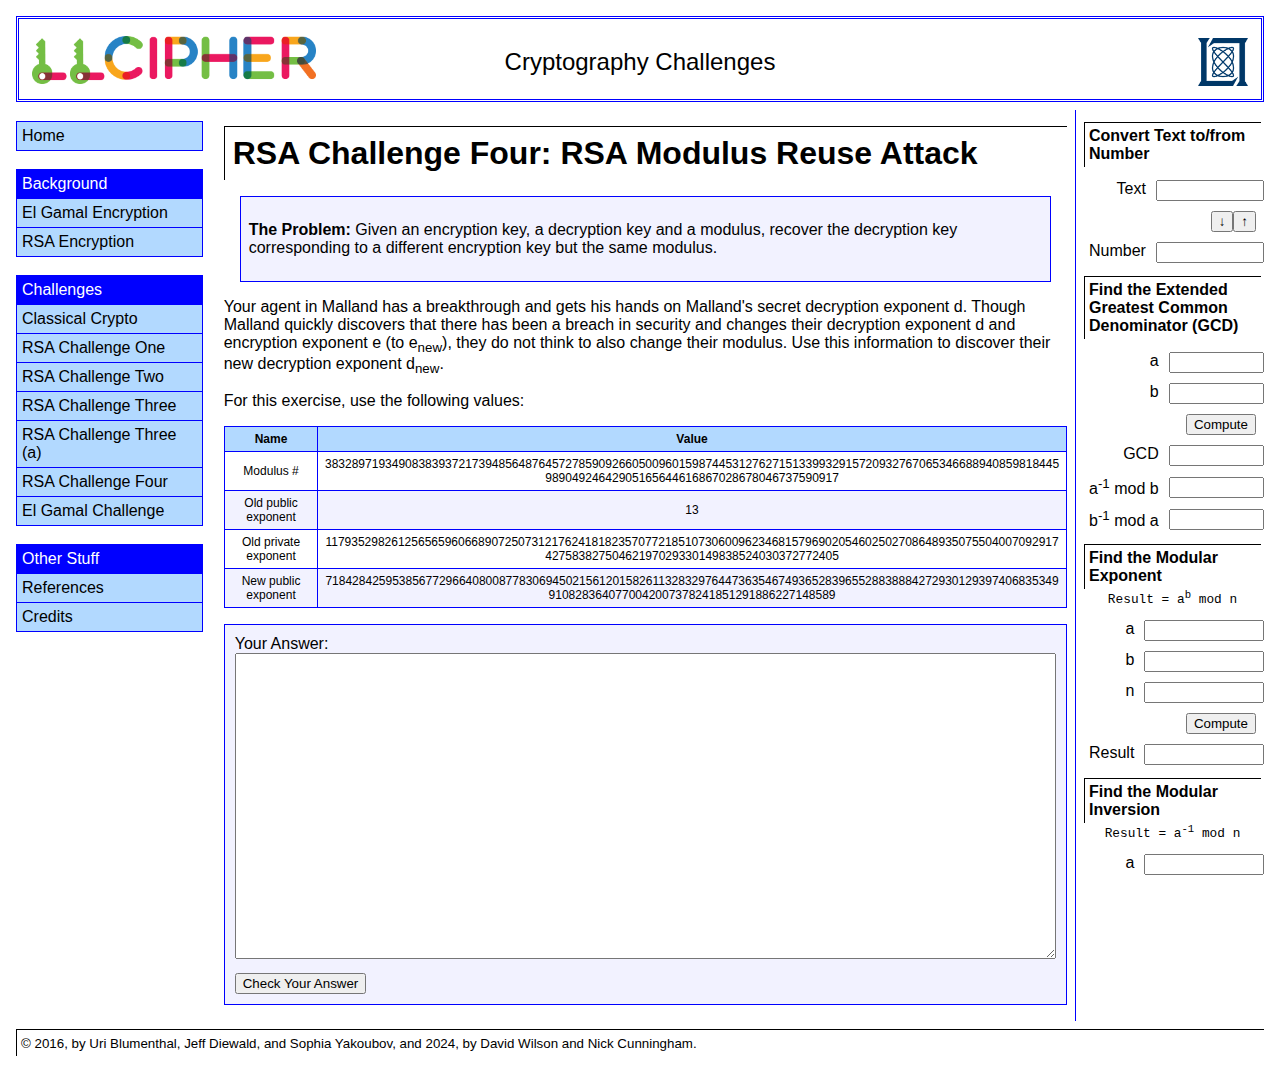
<file: exercise_four.html>
<!DOCTYPE html>
<html>
<head>
  <title>Crypto Exercises</title>
  <link rel="stylesheet" href="./cryptoexercises-stylesheet.css" />
  <script src="./sjcl/sjcl.js"></script>
  <script src="./functions.js"></script>
</head>
<body onload="loadProblem()">
<!----------------------------------------------------------------------------->
<header>
  <table class="headerTable" cellspacing="0">
    <tr>
      <td class="left">
        <img class="bannerImage" src="./LLCipher_logo.png" alt="Llcipher logo" />
      </td>
      <td class="middle">
        <p>Cryptography Challenges</p>
      </td>
      <td class="right">
        <img class="lincolnLogo" src="./lincoln_logo.png" alt="Lincoln logo" />
      </td>
    </tr>
  </table>
</header>
<!----------------------------------------------------------------------------->
<nav>
  <ul>
    <li><a href="./index.html">Home</a></li>
  </ul>
  <br />
  <ul>
    <li class="title">Background</li>
    <li><a href="./el_gamal_encryption.html">El Gamal Encryption</a>
    <li><a href="./rsa_encryption.html">RSA Encryption</a>
  </ul>
  <br />
  <ul>
    <li class="title">Challenges</li>
    <li><a href="./classical_crypto.html">Classical Crypto</a></li>
    <li><a href="./exercise_one.html">RSA Challenge One</a></li>
    <li><a href="./exercise_two.html">RSA Challenge Two</a></li>
    <li><a href="./exercise_three.html">RSA Challenge Three</a></li>
    <li><a href="./exercise_three_a.html">RSA Challenge Three (a)</a></li>
    <li><a href="./exercise_four.html">RSA Challenge Four</a></li>
    <li><a href="./exercise_five.html">El Gamal Challenge</a></li>
  </ul>
  <br />
  <ul>
    <li class="title">Other Stuff</li>
    <li><a href="./references.html">References</a></li>
    <li><a href="./credits.html">Credits</a></li>
  </ul>
</nav>
<!----------------------------------------------------------------------------->
<article>
<table class="exerciseLayoutTable" cellspacing="0">
  <tr>
    <td class="exerciseDetails">
      <h1>RSA Challenge Four: RSA Modulus Reuse Attack</h1>
<div class="exerciseDescription">
  <p><b>The Problem:</b> Given an encryption key, a decryption key and a modulus, recover the decryption key corresponding to a different encryption key but the same modulus.</p>
</div>

<div class="problemStatement">
  <p>
  Your agent in Malland has a breakthrough and gets his hands on Malland's secret decryption exponent d. 
  Though Malland quickly discovers that there has been a breach in security and changes their decryption exponent d and encryption exponent e (to e<sub>new</sub>), they do not think to also change their modulus. 
  Use this information to discover their new decryption exponent d<sub>new</sub>.
  </p>

  <p>For this exercise, use the following values:</p>
<table class="exerciseValuesTable" cellspacing="0">
  <tr class="headerRow">
    <td class="name">Name</td>
    <td class="value">Value</td>
  </tr>
    <tr class="oddRow">
      <td class="name">Modulus #</td>
      <td class="value"><div id="modulus"></div></td>
    </tr>
    <tr class="evenRow">
      <td class="name">Old public exponent</td>
      <td class="value"><div id="old_public_exp"></div></td>
    </tr>
    <tr class="oddRow">
      <td class="name">Old private exponent</td>
      <td class="value"><div id="old_private_exp"></div></td>
    </tr>
    <tr class="evenRow">
      <td class="name">New public exponent</td>
      <td class="value"><div id="new_public_exp"></div></td>
    </tr>
</table>

<form class="new_exercise">
  <table class="answerFormTable" cellspacing="0">
    <tr>
      <td>
        <!--
        # The size of this text area is probably much smaller, but may
        # also vary from exercise to exercise. The right answer is 
        # probably to see if this value can be moved into CSS, and
        # then change the class name based on the exercise.
        -->
        <label class="answer" for="exercise_answer">Your Answer:</label>
        <textarea class="answer" name="exercise[answer]" id="exercise_answer" cols="100" rows="20">
</textarea>
      </td>
    </tr>
    <tr>
      <td>
           <!-- 
           # Save the answer hash
           -->
           <input value="" type="hidden" id="ans_hash" />
        <input type="submit" name="commit" value="Check Your Answer" onclick="checkAnswer(); return false;" />
        <div id="anscheck_result"></div>
      </td>
    </tr>
  </table>
</form>
</div>
<!-- Create and check problems -->
<script>
function loadProblem() {

  let rsa = genRSAWithPubExp(rsa_bits, 13);
  let modulus = rsa[0];
  let old_public_exp = rsa[1];
  let old_private_exp = rsa[4];
  let phin = (rsa[2]-1n) * (rsa[3]-1n)
  
  document.getElementById('modulus').innerHTML = modulus;
  document.getElementById('old_public_exp').innerHTML = old_public_exp;
  document.getElementById('old_private_exp').innerHTML = old_private_exp;

  let new_public_exp = getRandomBigIntLessThan(modulus);
  let gcdres = extendedGCD(phin, new_public_exp);
  while ((gcdres[0] != 1) || (new_public_exp == old_public_exp)) {
    new_public_exp = getRandomBigIntLessThan(modulus);
    gcdres = extendedGCD(phin, new_public_exp);
  }

  let new_private_exp = gcdres[2];

  document.getElementById('new_public_exp').innerHTML = new_public_exp;
  let answerhash = sjcl.hash.sha256.hash(String(new_private_exp));
  document.getElementById('ans_hash').value = answerhash;
  return false;
}

function checkAnswer() {
  let ans = document.getElementById('exercise_answer').value;
  let anshash = sjcl.hash.sha256.hash(ans);
  let realanshash = document.getElementById('ans_hash').value;
  if (anshash == realanshash) {
	  document.getElementById('anscheck_result').innerHTML = "Correct!";
  }
  else {
    document.getElementById('anscheck_result').innerHTML = "Incorrect";
  }
  return false;
}
</script>

    </td>
    <!-- start tool panel -->
    <td class="cryptoToolkit"> 
      <iframe
      src="./toolpanel.html"
      frameborder="0"
      scrolling="yes"
      seamless="seamless"
      style="display:block;
      width:100%;
      height:85vh;"
      >
      </iframe>
    </td>
    <!-- end tool panel -->
  </tr>
</table>  
</article>
<!----------------------------------------------------------------------------->
<footer>
<small>
&copy; 2016, by Uri Blumenthal, Jeff Diewald, and Sophia Yakoubov, and 2024, by David Wilson and Nick Cunningham.
</small>
</footer>
</body>
</html>
</file>
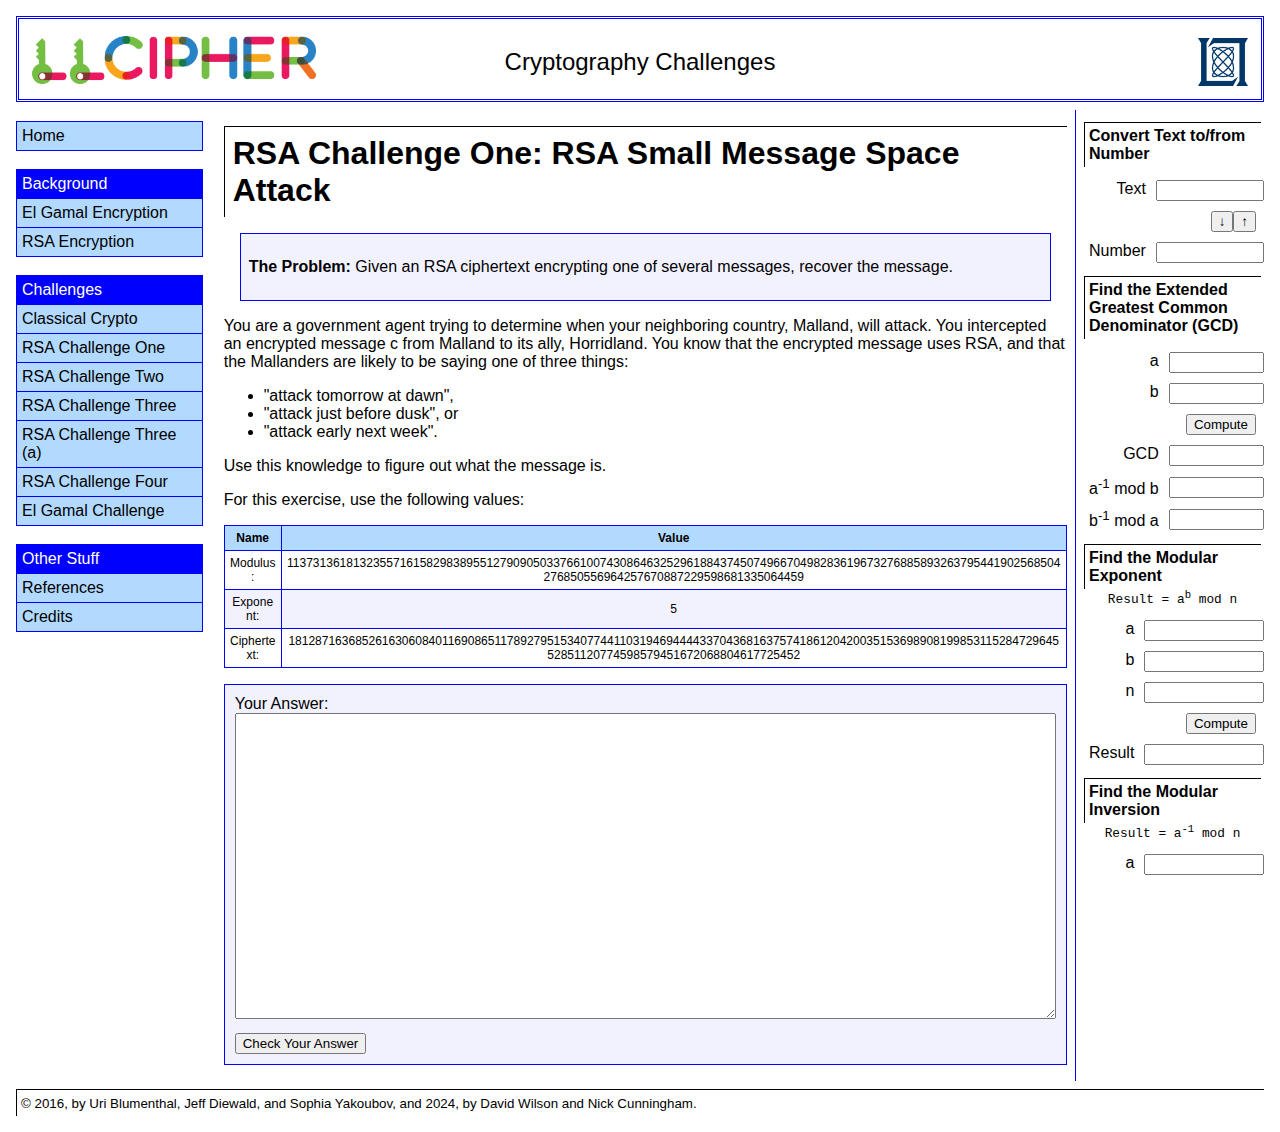
<file: exercise_one.html>
<!DOCTYPE html>
<html>
<head>
  <title>Crypto Exercises</title>
  <link rel="stylesheet" href="./cryptoexercises-stylesheet.css" />
  <script src="./sjcl/sjcl.js"></script>
  <script src="./functions.js"></script>
</head>
<body onload="loadProblem()">
<!----------------------------------------------------------------------------->
<header>
  <table class="headerTable" cellspacing="0">
    <tr>
      <td class="left">
        <img class="bannerImage" src="./LLCipher_logo.png" alt="Llcipher logo" />
      </td>
      <td class="middle">
        <p>Cryptography Challenges</p>
      </td>
      <td class="right">
        <img class="lincolnLogo" src="./lincoln_logo.png" alt="Lincoln logo" />
      </td>
    </tr>
  </table>
</header>
<!----------------------------------------------------------------------------->
<nav>
  <ul>
    <li><a href="./index.html">Home</a></li>
  </ul>
  <br />
  <ul>
    <li class="title">Background</li>
    <li><a href="./el_gamal_encryption.html">El Gamal Encryption</a>
    <li><a href="./rsa_encryption.html">RSA Encryption</a>
  </ul>
  <br />
  <ul>
    <li class="title">Challenges</li>
    <li><a href="./classical_crypto.html">Classical Crypto</a></li>
    <li><a href="./exercise_one.html">RSA Challenge One</a></li>
    <li><a href="./exercise_two.html">RSA Challenge Two</a></li>
    <li><a href="./exercise_three.html">RSA Challenge Three</a></li>
    <li><a href="./exercise_three_a.html">RSA Challenge Three (a)</a></li>
    <li><a href="./exercise_four.html">RSA Challenge Four</a></li>
    <li><a href="./exercise_five.html">El Gamal Challenge</a></li>
  </ul>
  <br />
  <ul>
    <li class="title">Other Stuff</li>
    <li><a href="./references.html">References</a></li>
    <li><a href="./credits.html">Credits</a></li>
  </ul>
</nav>
<!----------------------------------------------------------------------------->
<article>
<table class="exerciseLayoutTable" cellspacing="0">
  <tr>
    <td class="exerciseDetails">
      <h1>RSA Challenge One: RSA Small Message Space Attack</h1>
<div class="exerciseDescription">
  <p><b>The Problem:</b> Given an RSA ciphertext encrypting one of several messages, recover the message.</p>
</div>

<div class="problemStatement">
  <p>
  You are a government agent trying to determine when your neighboring country, Malland, will attack.
  You intercepted an encrypted message c from Malland to its ally, Horridland.
  You know that the encrypted message uses RSA, and that the Mallanders are likely to be saying one of three things:
  </p>
  <ul>
    <li>"attack tomorrow at dawn",</li>
    <li>"attack just before dusk", or</li>
    <li>"attack early next week".</li>
  </ul>
  <p>Use this knowledge to figure out what the message is.</p>
  <p>For this exercise, use the following values:</p>
<table class="exerciseValuesTable" cellspacing="0">
  <tr class="headerRow">
    <td class="name">Name</td>
    <td class="value">Value</td>
  </tr>
    <tr class="oddRow">
      <td class="name">Modulus:</td>
      <td class="value"><div id="modulus"></div></td>
    </tr>
    <tr class="evenRow">
      <td class="name">Exponent:</td>
      <td class="value"><div id="exponent"></div></td>
    </tr>
    <tr class="oddRow">
      <td class="name">Ciphertext:</td>
      <td class="value"><div id="ciphertext"></div></td>
    </tr>
</table>

<form class="new_exercise">
  <table class="answerFormTable" cellspacing="0">
    <tr>
      <td>
        <!--
        # The size of this text area is probably much smaller, but may
        # also vary from exercise to exercise. The right answer is 
        # probably to see if this value can be moved into CSS, and
        # then change the class name based on the exercise.
        -->
        <label class="answer" for="exercise_answer">Your Answer:</label>
        <textarea class="answer" name="exercise[answer]" id="exercise_answer" cols="100" rows="20">
</textarea>
      </td>
    </tr>
    <tr>
      <td>
           <!-- 
           # Save the answer hash
           -->
           <input value="" type="hidden" id="ans_hash" />
        <input type="submit" name="commit" value="Check Your Answer" onclick="checkAnswer(); return false;" />
        <div id="anscheck_result"></div>
      </td>
    </tr>
  </table>
</form>
</div>
<!-- Create and check problems -->
<script>
function loadProblem() {
  let msgs = ["attack tomorrow at dawn", "attack just before dusk", "attack early next week"];
  let index = Math.floor(Math.random() * msgs.length);
  let msgval = textToNumber(msgs[index]);
  let rsa = genRSA(rsa_bits);
  let modulus = rsa[0];
  let exponent = rsa[1];
  let ctext = modExp(msgval, exponent, modulus);
  
  document.getElementById('modulus').innerHTML = modulus;
  document.getElementById('exponent').innerHTML = exponent;
  document.getElementById('ciphertext').innerHTML = ctext;
  let answerhash = sjcl.hash.sha256.hash(msgs[index]);
  document.getElementById('ans_hash').value = answerhash;
  return false;
}

function checkAnswer() {
  let ans = document.getElementById('exercise_answer').value;
  let anshash = sjcl.hash.sha256.hash(ans);
  let realanshash = document.getElementById('ans_hash').value;
  if (anshash == realanshash) {
	  document.getElementById('anscheck_result').innerHTML = "Correct!";
  }
  else {
    document.getElementById('anscheck_result').innerHTML = "Incorrect";
  }
  return false;
}
</script>

    </td>
    <!-- start tool panel -->
    <td class="cryptoToolkit"> 
      <iframe
      src="./toolpanel.html"
      frameborder="0"
      scrolling="yes"
      seamless="seamless"
      style="display:block;
      width:100%;
      height:85vh;"
      >
      </iframe>
    </td>
    <!-- end tool panel -->
  </tr>
</table>  
</article>
<!----------------------------------------------------------------------------->
<footer>
<small>
&copy; 2016, by Uri Blumenthal, Jeff Diewald, and Sophia Yakoubov, and 2024, by David Wilson and Nick Cunningham.
</small>
</footer>
</body>
</html>
</file>
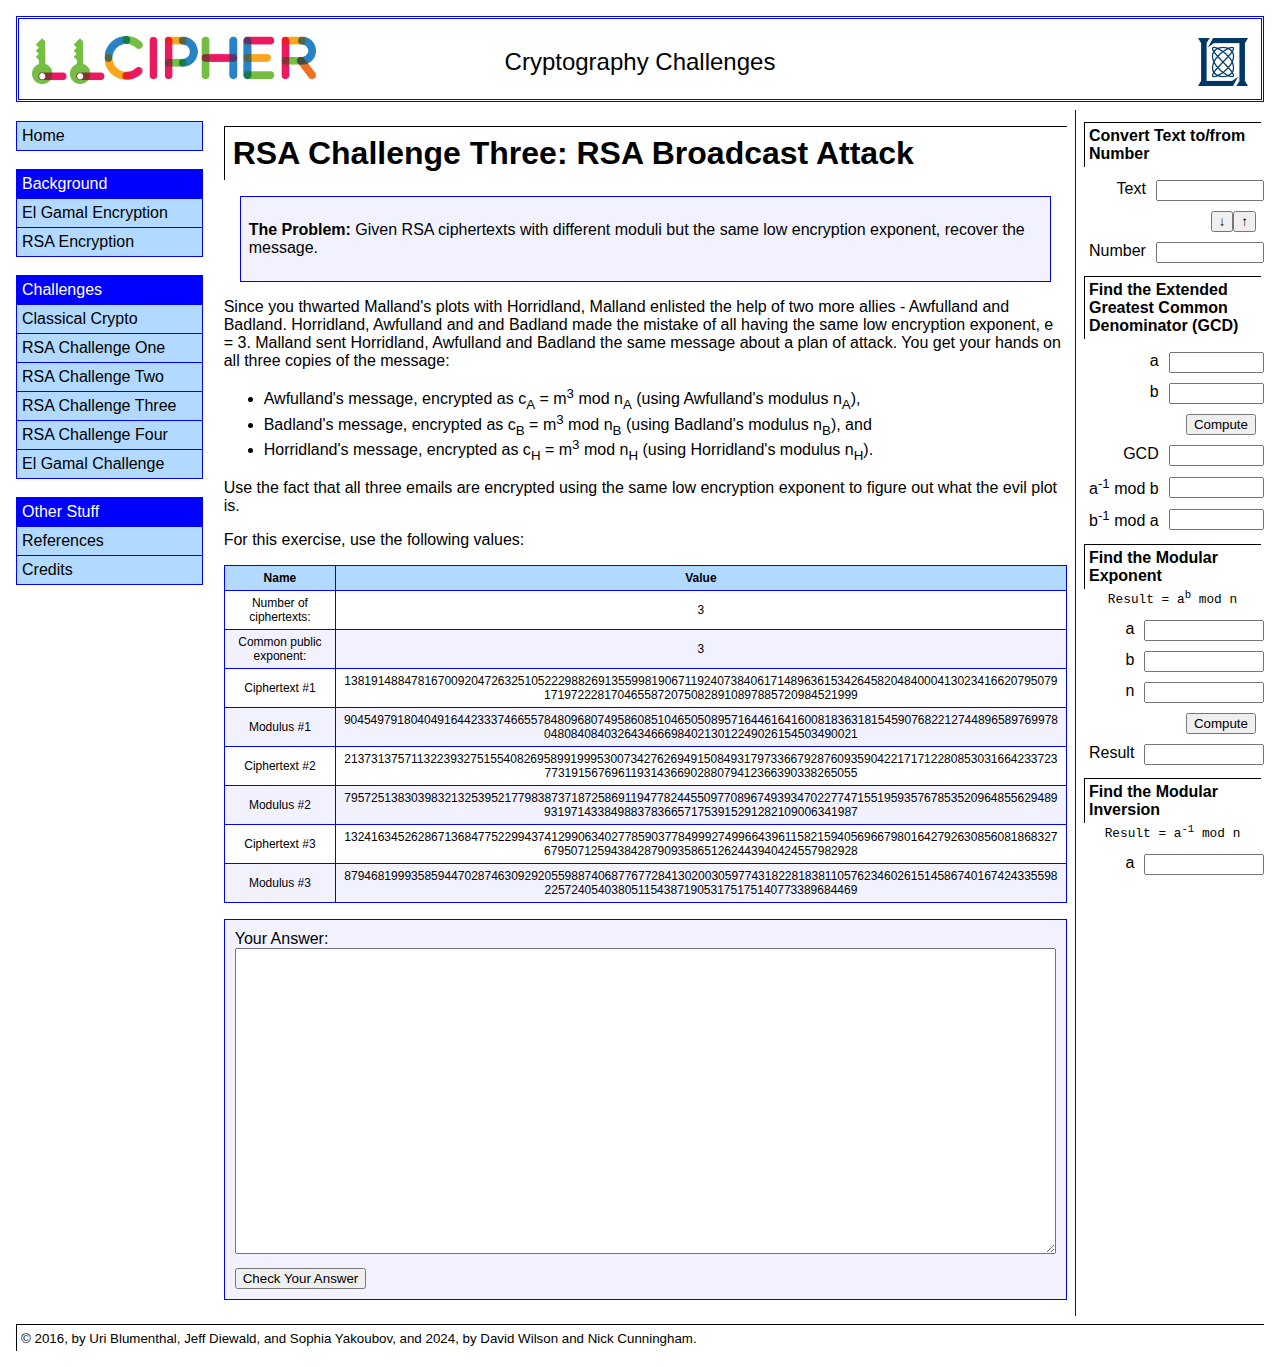
<file: exercise_three.html>
<!DOCTYPE html>
<html>
<head>
  <title>Crypto Exercises</title>
  <link rel="stylesheet" href="./cryptoexercises-stylesheet.css" />
  <script src="./sjcl/sjcl.js"></script>
  <script src="./functions.js"></script>
</head>
<body onload="loadProblem()">
<!----------------------------------------------------------------------------->
<header>
  <table class="headerTable" cellspacing="0">
    <tr>
      <td class="left">
        <img class="bannerImage" src="./LLCipher_logo.png" alt="Llcipher logo" />
      </td>
      <td class="middle">
        <p>Cryptography Challenges</p>
      </td>
      <td class="right">
        <img class="lincolnLogo" src="./lincoln_logo.png" alt="Lincoln logo" />
      </td>
    </tr>
  </table>
</header>
<!----------------------------------------------------------------------------->
<nav>
  <ul>
    <li><a href="./index.html">Home</a></li>
  </ul>
  <br />
  <ul>
    <li class="title">Background</li>
    <li><a href="./el_gamal_encryption.html">El Gamal Encryption</a>
    <li><a href="./rsa_encryption.html">RSA Encryption</a>
  </ul>
  <br />
  <ul>
    <li class="title">Challenges</li>
    <li><a href="./classical_crypto.html">Classical Crypto</a></li>
    <li><a href="./exercise_one.html">RSA Challenge One</a></li>
    <li><a href="./exercise_two.html">RSA Challenge Two</a></li>
    <li><a href="./exercise_three.html">RSA Challenge Three</a></li>
    <li><a href="./exercise_four.html">RSA Challenge Four</a></li>
    <li><a href="./exercise_five.html">El Gamal Challenge</a></li>
  </ul>
  <br />
  <ul>
    <li class="title">Other Stuff</li>
    <li><a href="./references.html">References</a></li>
    <li><a href="./credits.html">Credits</a></li>
  </ul>
</nav>
<!----------------------------------------------------------------------------->
<article>
<table class="exerciseLayoutTable" cellspacing="0">
  <tr>
    <td class="exerciseDetails">
      <h1>RSA Challenge Three: RSA Broadcast Attack</h1>
<div class="exerciseDescription">
  <p><b>The Problem:</b> Given RSA ciphertexts with different moduli but the
  same low encryption exponent, recover the message.</p>
</div>
<div class="problemStatement">
  <p>
  Since you thwarted Malland's plots with Horridland, Malland enlisted the help of two more allies - Awfulland and Badland.
  Horridland, Awfulland and and Badland made the mistake of all having the same low encryption exponent, e = 3.
  Malland sent Horridland, Awfulland and Badland the same message about a plan of attack.
  You get your hands on all three copies of the message:
  </p>
  <ul>
    <li>Awfulland's message, encrypted as c<sub>A</sub> =
    m<sup>3</sup> mod n<sub>A</sub> (using Awfulland's modulus
    n<sub>A</sub>),</li>
    <li>Badland's message, encrypted as c<sub>B</sub> = m<sup>3</sup>
    mod n<sub>B</sub> (using Badland's modulus n<sub>B</sub>),
    and</li>
    <li>Horridland's message, encrypted as c<sub>H</sub> =
    m<sup>3</sup> mod n<sub>H</sub> (using Horridland's modulus
    n<sub>H</sub>).</li>
  </ul> 
  <p>Use the fact that all three emails are encrypted using the
  same low encryption exponent to figure out what the evil plot is.</p> 

  <p>For this exercise, use the following values:</p>
<table class="exerciseValuesTable" cellspacing="0">
  <tr class="headerRow">
    <td class="name">Name</td>
    <td class="value">Value</td>
  </tr>
    <tr class="oddRow">
      <td class="name">Number of ciphertexts:</td>
      <td class="value"><div id="ciphertext_number">3</div></td>
    </tr>
    <tr class="evenRow">
      <td class="name">Common public exponent:</td>
      <td class="value"><div id="exponent">3</div></td>
    </tr>
    <tr class="oddRow">
      <td class="name">Ciphertext #1</td>
      <td class="value"><div id="ciphertext_1"></div></td>
    </tr>
    <tr class="evenRow">
      <td class="name">Modulus #1</td>
      <td class="value"><div id="modulus_1"></div></td>
    </tr>
    <tr class="oddRow">
      <td class="name">Ciphertext #2</td>
      <td class="value"><div id="ciphertext_2"></div></td>
    </tr>
    <tr class="evenRow">
      <td class="name">Modulus #2</td>
      <td class="value"><div id="modulus_2"></div></td>
    </tr>
    <tr class="oddRow">
      <td class="name">Ciphertext #3</td>
      <td class="value"><div id="ciphertext_3"></div></td>
    </tr>
    <tr class="evenRow">
      <td class="name">Modulus #3</td>
      <td class="value"><div id="modulus_3"></div></td>
    </tr>
</table>

<form class="new_exercise">
  <table class="answerFormTable" cellspacing="0">
    <tr>
      <td>
        <!--
        # The size of this text area is probably much smaller, but may
        # also vary from exercise to exercise. The right answer is 
        # probably to see if this value can be moved into CSS, and
        # then change the class name based on the exercise.
        -->
        <label class="answer" for="exercise_answer">Your Answer:</label>
        <textarea class="answer" name="exercise[answer]" id="exercise_answer" cols="100" rows="20">
</textarea>
      </td>
    </tr>
    <tr>
      <td>
           <!-- 
           # Save the answer hash
           -->
           <input value="" type="hidden" id="ans_hash" />
        <input type="submit" name="commit" value="Check Your Answer" onclick="checkAnswer(); return false;" />
        <div id="anscheck_result"></div>
      </td>
    </tr>
  </table>
</form>
</div>
<!-- Create and check problems -->
<script>
function loadProblem() {
  let msg = getShortMessage();
  let msgval = textToNumber(msg);

  for (i = 1; i < 4; i++) {
    let rsa = genRSAWithPubExp(rsa_bits, 3);
    let modulus = rsa[0];
    let exponent = rsa[1];
    let ctext = modExp(msgval, exponent, modulus);
    
    document.getElementById('modulus_' + i).innerHTML = modulus;
    document.getElementById('exponent').innerHTML = exponent;
    document.getElementById('ciphertext_' + i).innerHTML = ctext;
  }

  let answerhash = sjcl.hash.sha256.hash(msg);
  document.getElementById('ans_hash').value = answerhash;
  return false;
}

function checkAnswer() {
  let ans = document.getElementById('exercise_answer').value;
  let anshash = sjcl.hash.sha256.hash(ans);
  let realanshash = document.getElementById('ans_hash').value;
  if (anshash == realanshash) {
	  document.getElementById('anscheck_result').innerHTML = "Correct!";
  }
  else {
    document.getElementById('anscheck_result').innerHTML = "Incorrect";
  }
  return false;
}
</script>

    </td>
    <!-- start tool panel -->
    <td class="cryptoToolkit"> 
      <iframe
      src="./toolpanel.html"
      frameborder="0"
      scrolling="yes"
      seamless="seamless"
      style="display:block;
      width:100%;
      height:85vh;"
      >
      </iframe>
    </td>
    <!-- end tool panel -->
  </tr>
</table>  
</article>
<!----------------------------------------------------------------------------->
<footer>
<small>
&copy; 2016, by Uri Blumenthal, Jeff Diewald, and Sophia Yakoubov, and 2024, by David Wilson and Nick Cunningham.
</small>
</footer>
</body>
</html>
</file>
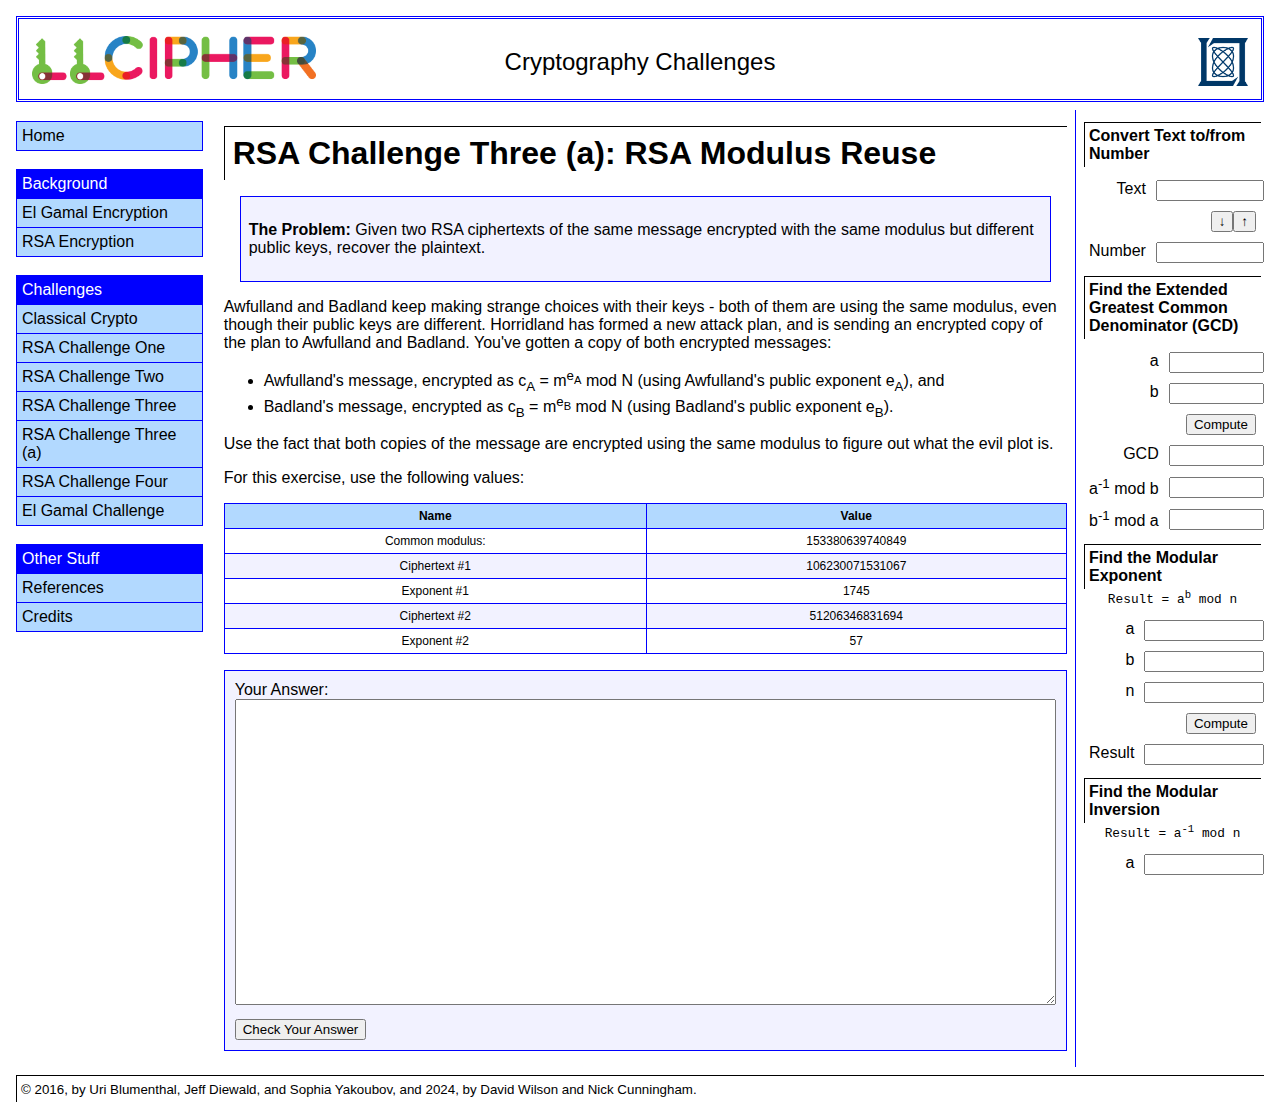
<file: exercise_three_a.html>
<!DOCTYPE html>
<html>
<head>
  <title>Crypto Exercises</title>
  <link rel="stylesheet" href="./cryptoexercises-stylesheet.css" />
  <script src="./sjcl/sjcl.js"></script>
  <script src="./functions.js"></script>
</head>
<body onload="loadProblem()">
<!----------------------------------------------------------------------------->
<header>
  <table class="headerTable" cellspacing="0">
    <tr>
      <td class="left">
        <img class="bannerImage" src="./LLCipher_logo.png" alt="Llcipher logo" />
      </td>
      <td class="middle">
        <p>Cryptography Challenges</p>
      </td>
      <td class="right">
        <img class="lincolnLogo" src="./lincoln_logo.png" alt="Lincoln logo" />
      </td>
    </tr>
  </table>
</header>
<!----------------------------------------------------------------------------->
<nav>
  <ul>
    <li><a href="./index.html">Home</a></li>
  </ul>
  <br />
  <ul>
    <li class="title">Background</li>
    <li><a href="./el_gamal_encryption.html">El Gamal Encryption</a>
    <li><a href="./rsa_encryption.html">RSA Encryption</a>
  </ul>
  <br />
  <ul>
    <li class="title">Challenges</li>
    <li><a href="./classical_crypto.html">Classical Crypto</a></li>
    <li><a href="./exercise_one.html">RSA Challenge One</a></li>
    <li><a href="./exercise_two.html">RSA Challenge Two</a></li>
    <li><a href="./exercise_three.html">RSA Challenge Three</a></li>
    <li><a href="./exercise_three_a.html">RSA Challenge Three (a)</a></li>
    <li><a href="./exercise_four.html">RSA Challenge Four</a></li>
    <li><a href="./exercise_five.html">El Gamal Challenge</a></li>
  </ul>
  <br />
  <ul>
    <li class="title">Other Stuff</li>
    <li><a href="./references.html">References</a></li>
    <li><a href="./credits.html">Credits</a></li>
  </ul>
</nav>
<!----------------------------------------------------------------------------->
<article>
<table class="exerciseLayoutTable" cellspacing="0">
  <tr>
    <td class="exerciseDetails">
      <h1>RSA Challenge Three (a): RSA Modulus Reuse</h1>
<div class="exerciseDescription">
  <p><b>The Problem:</b> Given two RSA ciphertexts of the same message encrypted with the same modulus but different public keys, recover the plaintext.</p>
</div>
<div class="problemStatement">
  <p>
    Awfulland and Badland keep making strange choices with their keys - both of them are using the same modulus, even though their public keys are different.
    Horridland has formed a new attack plan, and is sending an encrypted copy of the plan to Awfulland and Badland.
    You've gotten a copy of both encrypted messages:
  </p>
  <ul>
    <li>Awfulland's message, encrypted as c<sub>A</sub> =
    m<sup>e<sub>A</sub></sup> mod N (using Awfulland's public exponent
    e<sub>A</sub>), and</li>
    <li>Badland's message, encrypted as c<sub>B</sub> = m<sup>e<sub>B</sub></sup>
    mod N (using Badland's public exponent e<sub>B</sub>).</li>
  </ul> 
  <p>Use the fact that both copies of the message are encrypted using the
  same modulus to figure out what the evil plot is.</p> 

  <p>For this exercise, use the following values:</p>
<table class="exerciseValuesTable" cellspacing="0">
  <tr class="headerRow">
    <td class="name">Name</td>
    <td class="value">Value</td>
  </tr>
    <tr class="oddRow">
      <td class="name">Common modulus:</td>
      <td class="value"><div id="modulus">153380639740849</div></td>
    </tr>
    <tr class="evenRow">
      <td class="name">Ciphertext #1</td>
      <td class="value"><div id="ciphertext_1">106230071531067</div></td>
    </tr>
    <tr class="oddRow">
      <td class="name">Exponent #1</td>
      <td class="value"><div id="exponent_1">1745</div></td>
    </tr>
    <tr class="evenRow">
      <td class="name">Ciphertext #2</td>
      <td class="value"><div id="ciphertext_2">51206346831694</div></td>
    </tr>
    <tr class="oddRow">
      <td class="name">Exponent #2</td>
      <td class="value"><div id="exponent_2">57</div></td>
    </tr>
</table>

<form class="new_exercise">
  <table class="answerFormTable" cellspacing="0">
    <tr>
      <td>
        <!--
        # The size of this text area is probably much smaller, but may
        # also vary from exercise to exercise. The right answer is 
        # probably to see if this value can be moved into CSS, and
        # then change the class name based on the exercise.
        -->
        <label class="answer" for="exercise_answer">Your Answer:</label>
        <textarea class="answer" name="exercise[answer]" id="exercise_answer" cols="100" rows="20">
</textarea>
      </td>
    </tr>
    <tr>
      <td>
           <!-- 
           # Save the answer hash
           -->
           <input value="" type="hidden" id="ans_hash" />
        <input type="submit" name="commit" value="Check Your Answer" onclick="checkAnswer(); return false;" />
        <div id="anscheck_result"></div>
      </td>
    </tr>
  </table>
</form>
</div>
<!-- Create and check problems -->
<script>
function loadProblem() {
  // if you're still checking, please don't cheat
  let answerhash = sjcl.hash.sha256.hash("Candy");
  document.getElementById('ans_hash').value = answerhash;
  return false;
}

function checkAnswer() {
  let ans = document.getElementById('exercise_answer').value;
  let anshash = sjcl.hash.sha256.hash(ans);
  let realanshash = document.getElementById('ans_hash').value;
  if (anshash == realanshash) {
    document.getElementById('anscheck_result').innerHTML = "Correct!";
  }
  else {
    document.getElementById('anscheck_result').innerHTML = "Incorrect";
  }
  return false;
}
</script>

    </td>
    <!-- start tool panel -->
    <td class="cryptoToolkit"> 
      <iframe
      src="./toolpanel.html"
      frameborder="0"
      scrolling="yes"
      seamless="seamless"
      style="display:block;
      width:100%;
      height:85vh;"
      >
      </iframe>
    </td>
    <!-- end tool panel -->
  </tr>
</table>  
</article>
<!----------------------------------------------------------------------------->
<footer>
<small>
&copy; 2016, by Uri Blumenthal, Jeff Diewald, and Sophia Yakoubov, and 2024, by David Wilson and Nick Cunningham.
</small>
</footer>
</body>
</html>
</file>
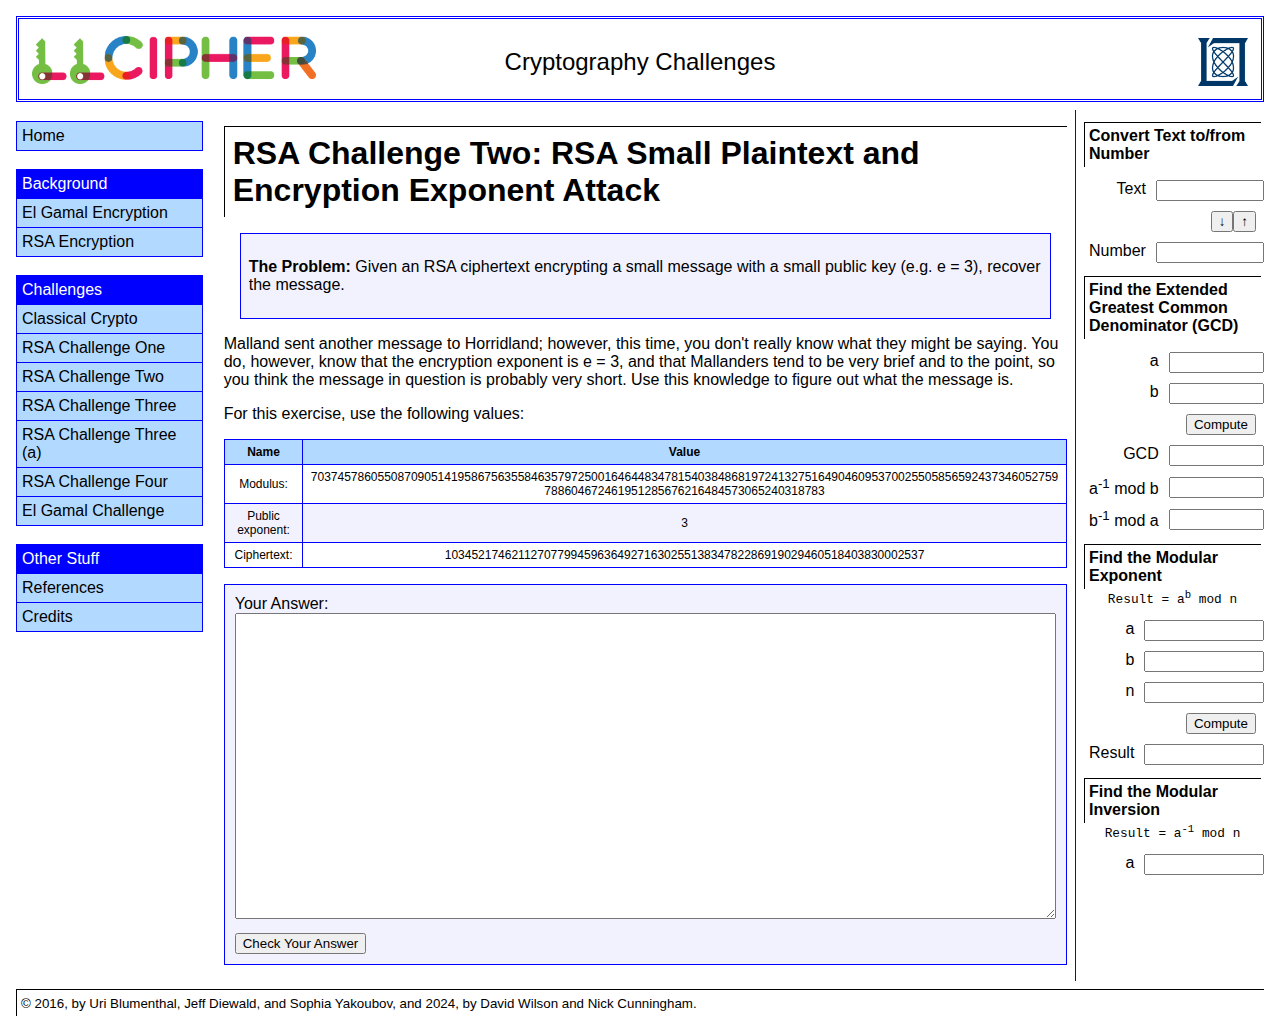
<file: exercise_two.html>
<!DOCTYPE html>
<html>
<head>
  <title>Crypto Exercises</title>
  <link rel="stylesheet" href="./cryptoexercises-stylesheet.css" />
  <script src="./sjcl/sjcl.js"></script>
  <script src="./functions.js"></script>
</head>
<body onload="loadProblem()">
<!----------------------------------------------------------------------------->
<header>
  <table class="headerTable" cellspacing="0">
    <tr>
      <td class="left">
        <img class="bannerImage" src="./LLCipher_logo.png" alt="Llcipher logo" />
      </td>
      <td class="middle">
        <p>Cryptography Challenges</p>
      </td>
      <td class="right">
        <img class="lincolnLogo" src="./lincoln_logo.png" alt="Lincoln logo" />
      </td>
    </tr>
  </table>
</header>
<!----------------------------------------------------------------------------->
<nav>
  <ul>
    <li><a href="./index.html">Home</a></li>
  </ul>
  <br />
  <ul>
    <li class="title">Background</li>
    <li><a href="./el_gamal_encryption.html">El Gamal Encryption</a>
    <li><a href="./rsa_encryption.html">RSA Encryption</a>
  </ul>
  <br />
  <ul>
    <li class="title">Challenges</li>
    <li><a href="./classical_crypto.html">Classical Crypto</a></li>
    <li><a href="./exercise_one.html">RSA Challenge One</a></li>
    <li><a href="./exercise_two.html">RSA Challenge Two</a></li>
    <li><a href="./exercise_three.html">RSA Challenge Three</a></li>
    <li><a href="./exercise_three_a.html">RSA Challenge Three (a)</a></li>
    <li><a href="./exercise_four.html">RSA Challenge Four</a></li>
    <li><a href="./exercise_five.html">El Gamal Challenge</a></li>
  </ul>
  <br />
  <ul>
    <li class="title">Other Stuff</li>
    <li><a href="./references.html">References</a></li>
    <li><a href="./credits.html">Credits</a></li>
  </ul>
</nav>
<!----------------------------------------------------------------------------->
<article>
<table class="exerciseLayoutTable" cellspacing="0">
  <tr>
    <td class="exerciseDetails">
      <h1>RSA Challenge Two: RSA Small Plaintext and Encryption Exponent Attack</h1>
<div class="exerciseDescription">
  <p><b>The Problem:</b> Given an RSA ciphertext encrypting a small message with a small public key (e.g. e = 3), recover the message.</p>
</div>

<div class="problemStatement">
  <p>Malland sent another message to Horridland; however, this time, you don't really know what they might be saying.
  You do, however, know that the encryption exponent is e = 3, and that Mallanders tend to be very brief and to the point, so you think the message in question is probably very short.
  Use this knowledge to figure out what the message is.
  </p>
  <p>For this exercise, use the following values:</p>
<table class="exerciseValuesTable" cellspacing="0">
  <tr class="headerRow">
    <td class="name">Name</td>
    <td class="value">Value</td>
  </tr>
    <tr class="oddRow">
      <td class="name">Modulus: </td>
      <td class="value"><div id="modulus"></div></td>
    </tr>
    <tr class="evenRow">
      <td class="name">Public exponent: </td>
      <td class="value"><div id="exponent"></div></td>
    </tr>
    <tr class="oddRow">
      <td class="name">Ciphertext: </td>
      <td class="value"><div id="ciphertext"></div></td>
    </tr>
</table>

<form class="new_exercise">
  <table class="answerFormTable" cellspacing="0">
    <tr>
      <td>
        <!--
        # The size of this text area is probably much smaller, but may
        # also vary from exercise to exercise. The right answer is 
        # probably to see if this value can be moved into CSS, and
        # then change the class name based on the exercise.
        -->
        <label class="answer" for="exercise_answer">Your Answer:</label>
        <textarea class="answer" name="exercise[answer]" id="exercise_answer" cols="100" rows="20">
</textarea>
      </td>
    </tr>
    <tr>
      <td>
           <!-- 
           # Save the answer hash
           -->
           <input value="" type="hidden" id="ans_hash" />
        <input type="submit" name="commit" value="Check Your Answer" onclick="checkAnswer(); return false;" />
        <div id="anscheck_result"></div>
      </td>
    </tr>
  </table>
</form>
</div>
<!-- Create and check problems -->
<script>
function loadProblem() {
  let msg = getVeryShortMessage();
  let msgval = textToNumber(msg);
  let rsa = genRSAWithPubExp(rsa_bits, 3);
  let modulus = rsa[0];
  let exponent = rsa[1];
  let ctext = modExp(msgval, exponent, modulus);
  
  document.getElementById('modulus').innerHTML = modulus;
  document.getElementById('exponent').innerHTML = exponent;
  document.getElementById('ciphertext').innerHTML = ctext;
  let answerhash = sjcl.hash.sha256.hash(msg);
  document.getElementById('ans_hash').value = answerhash;
  return false;
}

function checkAnswer() {
  let ans = document.getElementById('exercise_answer').value;
  let anshash = sjcl.hash.sha256.hash(ans);
  let realanshash = document.getElementById('ans_hash').value;
  if (anshash == realanshash) {
    document.getElementById('anscheck_result').innerHTML = "Correct!";
  }
  else {
    document.getElementById('anscheck_result').innerHTML = "Incorrect";
  }
  return false;
}
</script>

    </td>
    <!-- start tool panel -->
    <td class="cryptoToolkit"> 
      <iframe
      src="./toolpanel.html"
      frameborder="0"
      scrolling="yes"
      seamless="seamless"
      style="display:block;
      width:100%;
      height:85vh;"
      >
      </iframe>
    </td>
    <!-- end tool panel -->
  </tr>
</table>  
</article>
<!----------------------------------------------------------------------------->
<footer>
<small>
&copy; 2016, by Uri Blumenthal, Jeff Diewald, and Sophia Yakoubov, and 2024, by David Wilson and Nick Cunningham.
</small>
</footer>
</body>
</html>
</file>
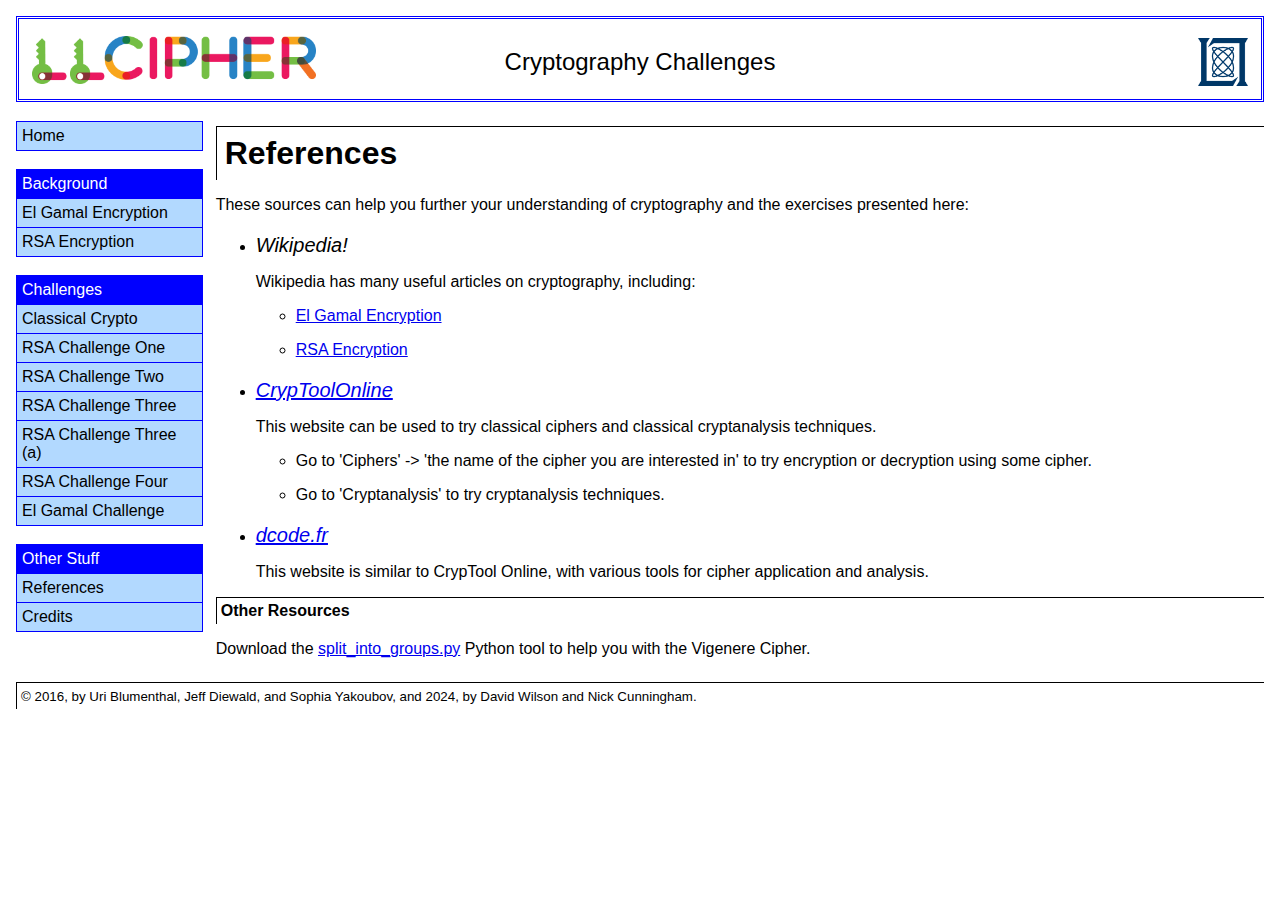
<file: references.html>
<!DOCTYPE html>
<html>
<head>
  <title>Crypto Exercises</title>
  <link rel="stylesheet" href="./cryptoexercises-stylesheet.css" />
</head>
<!----------------------------------------------------------------------------->
<header>
  <table class="headerTable" cellspacing="0">
    <tr>
      <td class="left">
        <img class="bannerImage" src="./LLCipher_logo.png" alt="Llcipher logo" />
      </td>
      <td class="middle">
        <p>Cryptography Challenges</p>
      </td>
      <td class="right">
        <img class="lincolnLogo" src="./lincoln_logo.png" alt="Lincoln logo" />
      </td>
    </tr>
  </table>
</header>
<!----------------------------------------------------------------------------->
<nav>
  <ul>
    <li><a href="./index.html">Home</a></li>
  </ul>
  <br />
  <ul>
    <li class="title">Background</li>
    <li><a href="./el_gamal_encryption.html">El Gamal Encryption</a>
    <li><a href="./rsa_encryption.html">RSA Encryption</a>
  </ul>
  <br />
  <ul>
    <li class="title">Challenges</li>
    <li><a href="./classical_crypto.html">Classical Crypto</a></li>
    <li><a href="./exercise_one.html">RSA Challenge One</a></li>
    <li><a href="./exercise_two.html">RSA Challenge Two</a></li>
    <li><a href="./exercise_three.html">RSA Challenge Three</a></li>
    <li><a href="./exercise_three_a.html">RSA Challenge Three (a)</a></li>
    <li><a href="./exercise_four.html">RSA Challenge Four</a></li>
    <li><a href="./exercise_five.html">El Gamal Challenge</a></li>
  </ul>
  <br />
  <ul>
    <li class="title">Other Stuff</li>
    <li><a href="./references.html">References</a></li>
    <li><a href="./credits.html">Credits</a></li>
  </ul>
</nav>
<!----------------------------------------------------------------------------->
<article>
<table class="exerciseLayoutTable" cellspacing="0">
  <tr>
<h1>References</h1>
<p>These sources can help you further your understanding of cryptography and
the exercises presented here:</p>

<ul class="referenceList">
	<li>
		<p class="reference">Wikipedia!</p>
		<p>Wikipedia has many useful articles on cryptography, including:</p>
		<ul>
			<li><p><a href="https://en.wikipedia.org/wiki/ElGamal_encryption"
							target="wikipedia">El Gamal Encryption</a></p></li>
			<li><p><a href="https://en.wikipedia.org/wiki/RSA_(cryptosystem)"
							target="wikipedia">RSA Encryption</a></p></li>
		</ul>
	</li>
	<li>
		<p class="reference"><a href="https://legacy.cryptool.org/en/cto/" target="crypToolOnline">CrypToolOnline</a></p>
		<!--
		<p class="authors"> Author </p>
		-->
		<p> This website can be used to try classical ciphers and classical cryptanalysis techniques.</p>
		<ul>
			<li><p>Go to 'Ciphers' -> 'the name of the cipher you are interested in' to try encryption or decryption using some cipher.</p></li>
			<li><p>Go to 'Cryptanalysis' to try cryptanalysis techniques.</p></li>
		</ul>
	</li>
  <li>
    <p class="reference"><a href="https://www.dcode.fr/en" target="dcode">dcode.fr</a></p>
    <!--
    <p class="authors"> Author </p>
    -->
    <p> This website is similar to CrypTool Online, with various tools for cipher application and analysis.</p>
  </li>
</ul>

<!----------------------------------------------------------------------------->
<h4>Other Resources</h4>
<p>Download the <a href="./split_into_groups.py">split_into_groups.py</a>
Python tool to help you with the Vigenere Cipher.</p>

  </tr>
</table>  
</article>
<!----------------------------------------------------------------------------->
<footer>
<small>
&copy; 2016, by Uri Blumenthal, Jeff Diewald, and Sophia Yakoubov, and 2024, by David Wilson and Nick Cunningham.
</small>
</footer>
</body>
</html>
</file>
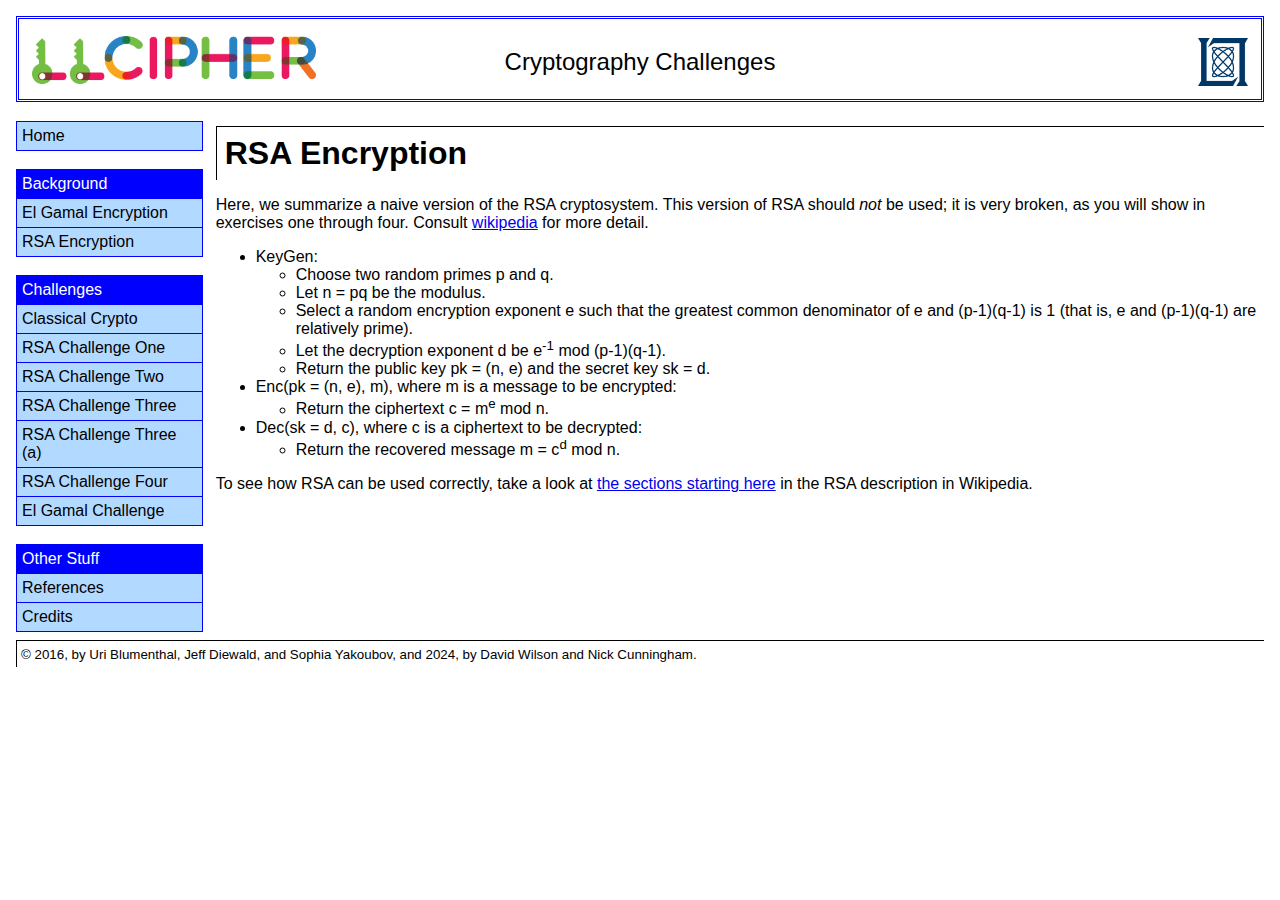
<file: rsa_encryption.html>
<!DOCTYPE html>
<html>
<head>
  <title>Crypto Exercises</title>
  <link rel="stylesheet" href="./cryptoexercises-stylesheet.css" />
</head>
<!----------------------------------------------------------------------------->
<header>
  <table class="headerTable" cellspacing="0">
    <tr>
      <td class="left">
        <img class="bannerImage" src="./LLCipher_logo.png" alt="Llcipher logo" />
      </td>
      <td class="middle">
        <p>Cryptography Challenges</p>
      </td>
      <td class="right">
        <img class="lincolnLogo" src="./lincoln_logo.png" alt="Lincoln logo" />
      </td>
    </tr>
  </table>
</header>
<!----------------------------------------------------------------------------->
<nav>
  <ul>
    <li><a href="./index.html">Home</a></li>
  </ul>
  <br />
  <ul>
    <li class="title">Background</li>
    <li><a href="./el_gamal_encryption.html">El Gamal Encryption</a>
    <li><a href="./rsa_encryption.html">RSA Encryption</a>
  </ul>
  <br />
  <ul>
    <li class="title">Challenges</li>
    <li><a href="./classical_crypto.html">Classical Crypto</a></li>
    <li><a href="./exercise_one.html">RSA Challenge One</a></li>
    <li><a href="./exercise_two.html">RSA Challenge Two</a></li>
    <li><a href="./exercise_three.html">RSA Challenge Three</a></li>
    <li><a href="./exercise_three_a.html">RSA Challenge Three (a)</a></li>
    <li><a href="./exercise_four.html">RSA Challenge Four</a></li>
    <li><a href="./exercise_five.html">El Gamal Challenge</a></li>
  </ul>
  <br />
  <ul>
    <li class="title">Other Stuff</li>
    <li><a href="./references.html">References</a></li>
    <li><a href="./credits.html">Credits</a></li>
  </ul>
</nav>
<!----------------------------------------------------------------------------->
<article>
<table class="exerciseLayoutTable" cellspacing="0">
  <tr>
<h1>RSA Encryption</h1>
<p>Here, we summarize a naive version of the RSA cryptosystem.
This version of RSA should <i>not</i> be used; it is very broken, as you will show in exercises one through four.
Consult 
<a href="https://en.wikipedia.org/wiki/RSA_(cryptosystem)" 
  target="wikipedia">wikipedia</a> for more detail.</p>

<p>

<ul>
  <li>KeyGen:
  <!--
  <li>KeyGen(k), where k is a security parameter:
  -->
  <ul>
    <li> Choose two random primes p and q. </li>
    <li> Let n = pq be the modulus. </li>
    <!--
    <li> Let l be the least common multiple of p-1 and q-1. </li>
    -->
    <li> Select a random encryption exponent e such that the greatest common denominator of e and (p-1)(q-1) is 1 (that is, e and (p-1)(q-1) are relatively prime). </li>
    <!--
    <li> Select a random encryption exponent e from {1, ... , l} such that the greatest common denominator of e and l is 1 (that is, e and l are relatively prime). </li>
    -->
    <li> Let the decryption exponent d be e<sup>-1</sup> mod (p-1)(q-1). </li>
    <li> Return the public key pk = (n, e) and the secret key sk = d. </li>
  </ul>
  </li>
  <li>Enc(pk = (n, e), m), where m is a message to be encrypted:
  <ul>
    <li> Return the ciphertext c = m<sup>e</sup> mod n. </li>
  </ul>
  <li>Dec(sk = d, c), where c is a ciphertext to be decrypted:
  <ul>
    <li> Return the recovered message m = c<sup>d</sup> mod n. </li>
  </ul>
  </li>
</ul>

<p>To see how RSA can be used correctly, take a look at 
<a href="https://en.wikipedia.org/wiki/RSA_(cryptosystem)#Padding" 
   target="wikipedia">the sections starting here</a> in the RSA description in 
Wikipedia.</p>

  </tr>
</table>  
</article>
<!----------------------------------------------------------------------------->
<footer>
<small>
&copy; 2016, by Uri Blumenthal, Jeff Diewald, and Sophia Yakoubov, and 2024, by David Wilson and Nick Cunningham.
</small>
</footer>
</body>
</html>
</file>
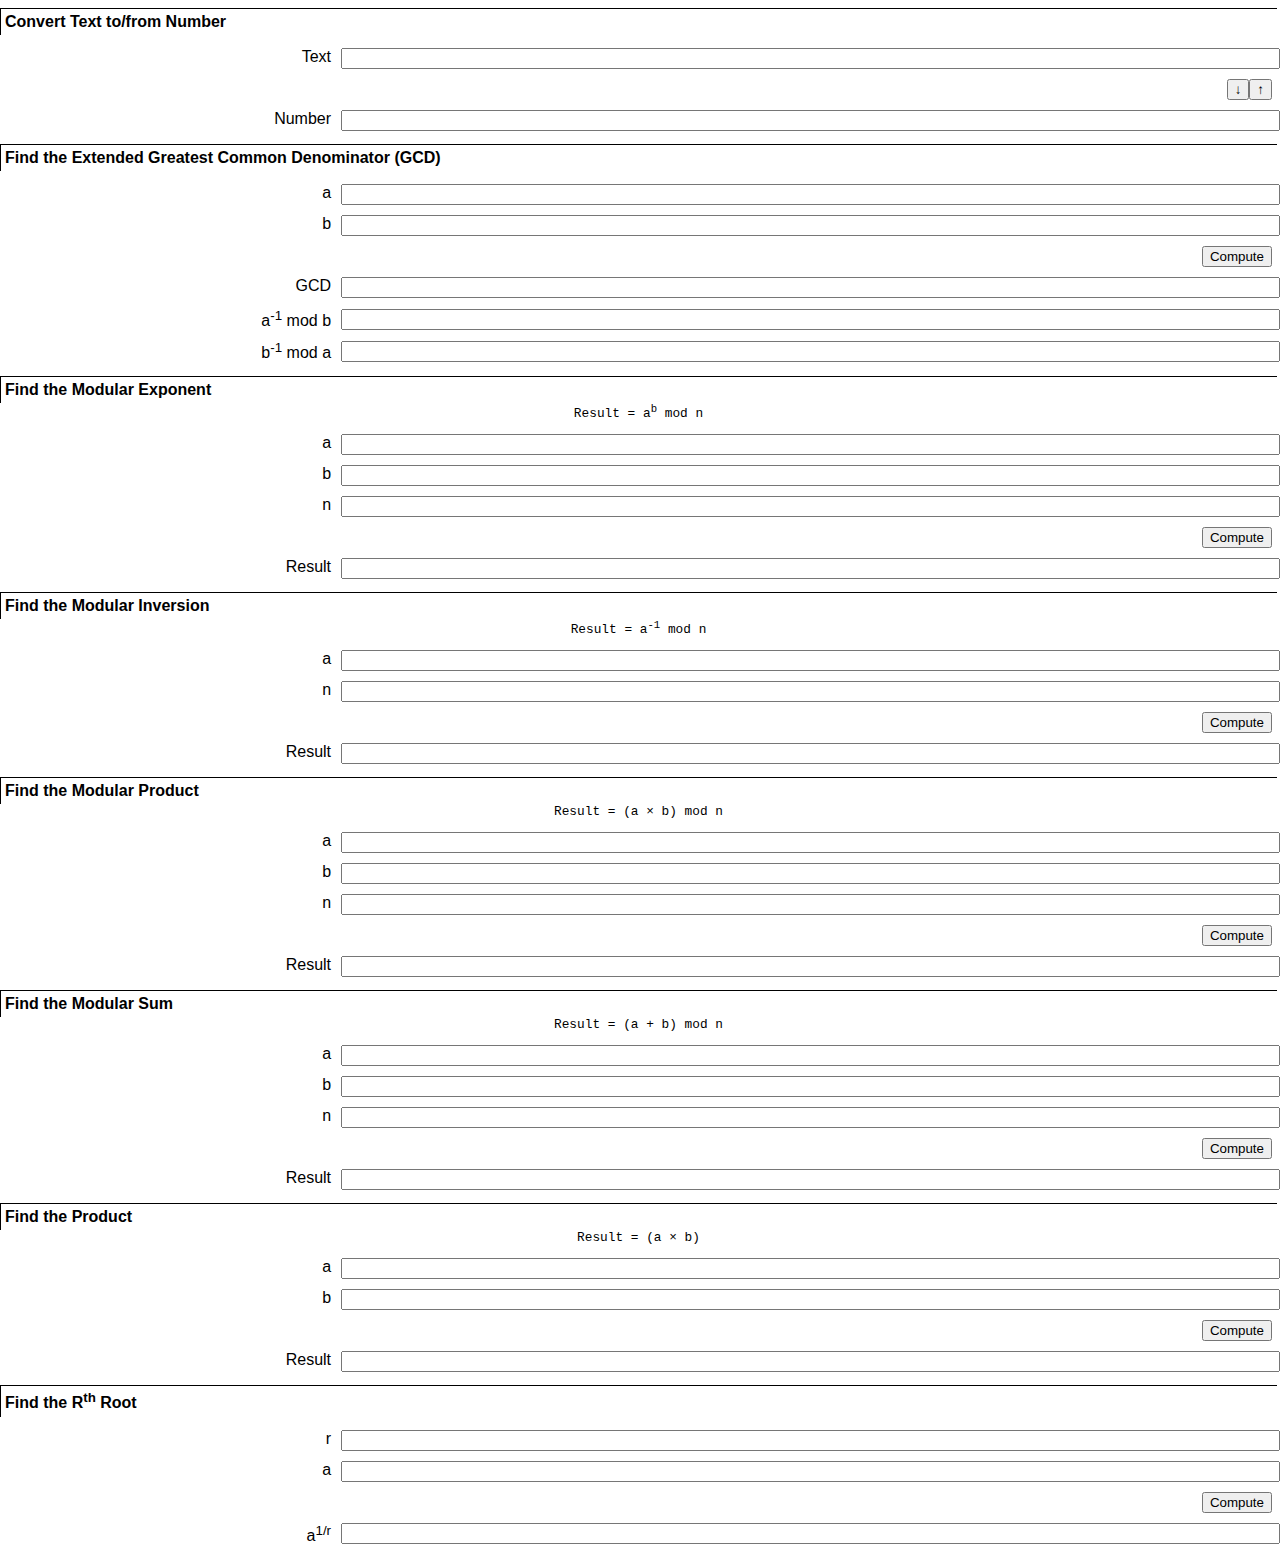
<file: toolpanel.html>
<!DOCTYPE html>
<html style="margin:0px">
<head>
    <title>Modular Arithmetic tools</title>
    <meta charset="utf-8">
    <link rel="stylesheet" href="./cryptoexercises-stylesheet.css" />
    <script src="./toolpanel.js"></script>
    <script src="./functions.js"></script>
</head>
<body style="margin:0 3px 0 0;">
<h4>Convert Text to/from Number</h4>
<form id="getIntegerTextConversion">
    <table class="integerTextConversionTable" cellspacing="0">
        <tbody><tr>
            <td class="labelData" id="conversionLabel">Text</td>
            <td class="inputData">
                <input class="numericField" id="conversion_text">
            </td>
        </tr>
        <tr>
            <td colspan="2">
                <!-- Note to self: because these fields are floated, they show
                up in the window in the reverse order than expected! -->
                <!-- number to text using up arrow -->
                <button class="submitButton" id="numericConversionButton" onclick="numberToTextButtonClick();return false;">↑</button>
                <!-- text to number using down arrow -->
                <button class="submitButton" id="textConversionButton" onclick="textToNumberButtonClick();return false;">↓</button>
            </td>
        </tr>
        <tr>
            <td class="labelData" id="conversionLabel">Number</td>
            <td class="inputData">
                <input class="numericField" id="conversion_number">
            </td>
        </tr>
    </tbody></table>
</form>
<!------------------------------------------------------------------------------
//
------------------------------------------------------------------------------->
<h4>Find the Extended Greatest Common Denominator (GCD)</h4>
<form id="getExtendedGCD">
    <table class="extendedGCDTable" cellspacing="0">
        <tbody><tr>
            <td class="labelData">a</td>
            <td class="inputData">
                <input class="numericField" id="egcd_a">
            </td>
        </tr>
        <tr>
            <td class="labelData">b</td>
            <td class="inputData">
                <input class="numericField" id="egcd_b">
            </td>
        </tr>
        <tr>
            <td colspan="2">
                <button class="submitButton" id="extendedGCDButton" onclick="egcdButtonClick();return false;">Compute</button>
            </td>
        </tr>
        <tr>
            <td class="labelData">GCD</td>
            <td class="inputData">
                <input class="numericField" id="gcd_result">
            </td>
        </tr>
        <tr>
            <td class="labelData">a<sup>-1</sup> mod b</td>
            <td class="inputData">
                <input class="numericField" id="gcd_inverse_a_result">
            </td>
        </tr>
        <tr>
            <td class="labelData">b<sup>-1</sup> mod a</td>
            <td class="inputData">
                <input class="numericField" id="gcd_inverse_b_result">
            </td>
        </tr>
    </tbody></table>
</form>
<!------------------------------------------------------------------------------
//
------------------------------------------------------------------------------->
<h4>Find the Modular Exponent</h4>
<form id="getModularExponent">
    <p class="formula">Result = a<sup>b</sup> mod n</p>
    <table class="modularExponentTable" cellspacing="0">
        <tbody><tr>
            <td class="labelData">a</td>
            <td class="inputData">
                <input class="numericField" id="modular_exponent_a">
            </td>
        </tr>
        <tr>
            <td class="labelData">b</td>
            <td class="inputData">
                <input class="numericField" id="modular_exponent_b">
            </td>
        </tr>
        <tr>
            <td class="labelData">n</td>
            <td class="inputData">
                <input class="numericField" id="modular_exponent_n">
            </td>
        </tr>
        <tr>
            <td colspan="2">
                <button class="submitButton" id="modularExponentButton" onclick="modexpButtonClick();return false;">Compute</button>
            </td>
        </tr>
        <tr>
            <td class="labelData">Result</td>
            <td class="inputData">
                <input class="numericField" id="modular_exponent_result">
            </td>
        </tr>
    </tbody></table>
</form>
<!------------------------------------------------------------------------------
//
------------------------------------------------------------------------------->
<h4>Find the Modular Inversion</h4>
<form id="getModularInversion">
    <p class="formula">Result = a<sup>-1</sup> mod n</p>
    <table class="modularInversionTable" cellspacing="0">
        <tbody><tr>
            <td class="labelData">a</td>
            <td class="inputData">
                <input class="numericField" id="modular_inversion_a">
            </td>
        </tr>
        <tr>
            <td class="labelData">n</td>
            <td class="inputData">
                <input class="numericField" id="modular_inversion_n">
            </td>
        </tr>
        <tr>
            <td colspan="2">
                <button class="submitButton" id="modularInversionButton" onclick="modinvButtonClick();return false;">Compute</button>
            </td>
        </tr>
        <tr>
            <td class="labelData">Result</td>
            <td class="inputData">
                <input class="numericField" id="modular_inversion_result">
            </td>
        </tr>
    </tbody></table>
</form>
<!------------------------------------------------------------------------------
//
------------------------------------------------------------------------------->
<h4>Find the Modular Product</h4>
<form id="getModularProduct">
    <p class="formula">Result = (a × b) mod n</p>
    <table class="modularProductTable" cellspacing="0">
        <tbody><tr>
            <td class="labelData">a</td>
            <td class="inputData">
                <input class="numericField" id="modular_product_a">
            </td>
        </tr>
        <tr>
            <td class="labelData">b</td>
            <td class="inputData">
                <input class="numericField" id="modular_product_b">
            </td>
        </tr>
        <tr>
            <td class="labelData">n</td>
            <td class="inputData">
                <input class="numericField" id="modular_product_n">
            </td>
        </tr>
        <tr>
            <td colspan="2">
                <button class="submitButton" id="modularProductButton" onclick="modprodButtonClick();return false;">Compute</button>
            </td>
        </tr>
        <tr>
            <td class="labelData">Result</td>
            <td class="inputData">
                <input class="numericField" id="modular_product_result">
            </td>
        </tr>
    </tbody></table>
</form>
<!------------------------------------------------------------------------------
//
------------------------------------------------------------------------------->
<h4>Find the Modular Sum</h4>
<form id="getModularSum">
    <p class="formula">Result = (a + b) mod n</p>
    <table class="modularSumTable" cellspacing="0">
        <tbody><tr>
            <td class="labelData">a</td>
            <td class="inputData">
                <input class="numericField" id="modular_sum_a">
            </td>
        </tr>
        <tr>
            <td class="labelData">b</td>
            <td class="inputData">
                <input class="numericField" id="modular_sum_b">
            </td>
        </tr>
        <tr>
            <td class="labelData">n</td>
            <td class="inputData">
                <input class="numericField" id="modular_sum_n">
            </td>
        </tr>
        <tr>
            <td colspan="2">
                <button class="submitButton" id="modularSumButton" onclick="modsumButtonClick();return false;">Compute</button>
            </td>
        </tr>
        <tr>
            <td class="labelData">Result</td>
            <td class="inputData">
                <input class="numericField" id="modular_sum_result">
            </td>
        </tr>
    </tbody></table>
</form>
<!------------------------------------------------------------------------------
//
------------------------------------------------------------------------------->
<h4>Find the Product</h4>
<form id="getProduct">
    <p class="formula">Result = (a × b)</p>
    <table class="productTable" cellspacing="0">
        <tbody><tr>
            <td class="labelData">a</td>
            <td class="inputData">
                <input class="numericField" id="product_a">
            </td>
        </tr>
        <tr>
            <td class="labelData">b</td>
            <td class="inputData">
                <input class="numericField" id="product_b">
            </td>
        </tr>
        <tr>
            <td colspan="2">
                <button class="submitButton" id="productButton" onclick="prodButtonClick();return false;">Compute</button>
            </td>
        </tr>
        <tr>
            <td class="labelData">Result</td>
            <td class="inputData">
                <input class="numericField" id="product_result">
            </td>
        </tr>
    </tbody></table>
</form>
<!------------------------------------------------------------------------------
//
------------------------------------------------------------------------------->
<h4>Find the R<sup>th</sup> Root</h4>
<form id="getRthRoot">
    <table class="rthRootTable" cellspacing="0">
        <tbody><tr>
            <td class="labelData">r</td>
            <td class="inputData">
                <input class="numericField" id="rth_root_r">
            </td>
        </tr>
        <tr>
            <td class="labelData">a</td>
            <td class="inputData">
                <input class="numericField" id="rth_root_a">
            </td>
        </tr>
        <tr>
            <td colspan="2">
                <button class="submitButton" id="nthRootButton" onclick="rootButtonClick(); return false;">Compute</button>
            </td>
        </tr>
        <tr>
            <td class="labelData">a<sup>1/r</sup></td>
            <td class="inputData">
                <input class="numericField" id="rth_root_result">
            </td>
        </tr>
    </tbody></table>
</form>
</body>
</html>
</file>
<file: cryptoexercises-stylesheet.css>
@media screen {
 html {
  margin: 1em;
  padding: 0
 }

 article {
  float: right;
  margin: 0.5em 0 0.5em 0;
  width: 84%
 }

 article,
 footer,
 header {
  display: block
 }

 header {
  border: 3px double blue;
  height: 5em;
  margin: 0;
  padding: 0
 }

 header p {
  font-size: 150%
 }

 nav {
  color: white;
  float: left;
  margin: 1.2em 0 0.5em 0;
  width: 15%
 }

 nav ul {
  background-color: rgba(0, 128, 255, 0.3);
  border: 1px solid blue;
  border-bottom: 0;
  list-style-type: none;
  margin: 0;
  margin-left: 0;
  padding: 0;
  text-align: left
 }

 nav ul li {
  border-bottom: 1px solid blue
 }

 nav ul li.title {
  background-color: blue;
  color: white;
  padding: 5px
 }

 nav ul li a,
 nav ul li a:visited {
  color: black;
  display: block;
  padding: 5px;
  text-decoration: none
 }

 nav ul li a:hover {
  background-color: rgba(0, 128, 255, 0.5);
  color: white
 }
}

@media print {
 html {
  margin: 1em 2em 2em 5em;
  padding: 0
 }

 article {
  margin: 0.5em 0 0.5em 0
 }

 article,
 footer,
 header {
  display: block
 }

 header,
 nav {
  display: none
 }
}

body {
 font: 100% Helvetica;
 margin: 0;
 padding: 0
}

button.submitButton {
 float: right
}

div.answerDescription,
div.exerciseDescription,
div.findMeLocation,
div.helpfulReference {
 background-color: rgba(0, 0, 255, 0.05);
 border: 1px solid blue;
 padding: 0.5em
}

div.answerDescription,
div.exerciseDescription,
div.helpfulReference {
 margin: 1em
}

div.findMeLocation {
 display: none;
 margin: 1.5em 8em;
 text-align: center
}

footer,
h1,
h4 {
 border-top: 1px solid black;
 border-left: 1px solid black;
 margin: 0.5em 0 0 0;
 padding: 0.25em
}

footer {
 clear: both
}

img.bannerImage {
 margin-left: 0.5em;
 height: 3em
}

img.formula_image {
 padding: 5px
}

img.lincolnLogo {
 float: right;
 height: 3.0em;
 margin-bottom: 0.4em;
 margin-top: 0.4em;
 margin-right: 0.5em
}

input.numericField {
 text-align: right;
 width: 100%
}

label.answer {
 vertical-align: top
}

p.authors {
 margin-top: 0
}

p.formula {
 font: 80% Courier;
 margin: 0;
 text-align: center
}

p.reference {
 font-size: 125%;
 font-style: italic;
 margin-bottom: 0.25em
}

table {
 border-bottom: 1px solid blue;
 border-right: 1px solid blue;
 margin: 0.5em 0;
 padding: 0;
 width: 100%
}

table.answerFormTable {
 background-color: rgba(0, 0, 255, 0.05);
 border: 1px solid blue;
 margin: 1em 0;
 padding: 5px;
 width: auto
}

table.answerFormTable td {
 border: 0
}

table.chineseRemainderTable,
table.extendedGCDTable,
table.integerTextConversionTable,
table.modularExponentTable,
table.modularInversionTable,
table.modularProductTable,
table.modularSumTable,
table.productTable,
table.rthRootTable {
 border: 0;
 width: 100%
}

table.creditsTable {
 width: auto
}

table.exerciseLayoutTable {
 border: 0;
 margin: 0;
 padding: 0
}

table.exerciseValuesTable {
 font-size: 75%;
 overflow-wrap: anywhere;
}

table.chineseRemainderTable td,
table.extendedGCDTable td,
table.integerTextConversionTable td,
table.modularExponentTable td,
table.modularInversionTable td,
table.modularProductTable td,
table.modularSumTable td,
table.productTable td,
table.rthRootTable td {
 border: 0
}

table.headerTable {
 border: 0;
 height: 4.5em;
 margin: 0;
 padding: 0;
 width: 100%
}

table.headerTable td {
 border: 0;
 width: 33%
}

td {
 border-top: 1px solid blue;
 border-left: 1px solid blue;
 padding: 5px
}

td.cryptoToolkit {
 border-bottom: 0;
 border-right: 0;
 border-top: 0;
 margin-left: 0.5em;
 padding: 0.25em 0 0 0.5em;
 vertical-align: top;
 width: 25%
}

td.definition {
 vertical-align: top
}

td.exerciseDetails {
 border: 0;
 padding: 0 0.5em;
 vertical-align: top;
 width: 70%
}

td.exerciseId {
 text-align: center;
 white-space: nowrap
}

td.hashHeaderKey,
td.hashHeaderValue {
 background-color: rgba(0, 128, 255, 0.3);
 font-weight: bold
}

td.identifier,
td.name,
td.value {
 text-align: center
}

td.inputData {
 width: 70%
}

td.labelData {
 text-align: right;
 vertical-align: top;
 white-space: nowrap;
 width: 25%
}

td.left {
 text-align: left
}

td.left p {
 margin-left: 0.5em
}

td.middle {
 text-align: center
}

td.term {
 font-weight: bold;
 vertical-align: top
}

tr.evenRow {
 background-color: rgba(0, 0, 255, 0.05)
}

tr.headerRow {
 background-color: rgba(0, 128, 255, 0.3);
 font-weight: bold
}
</file>
